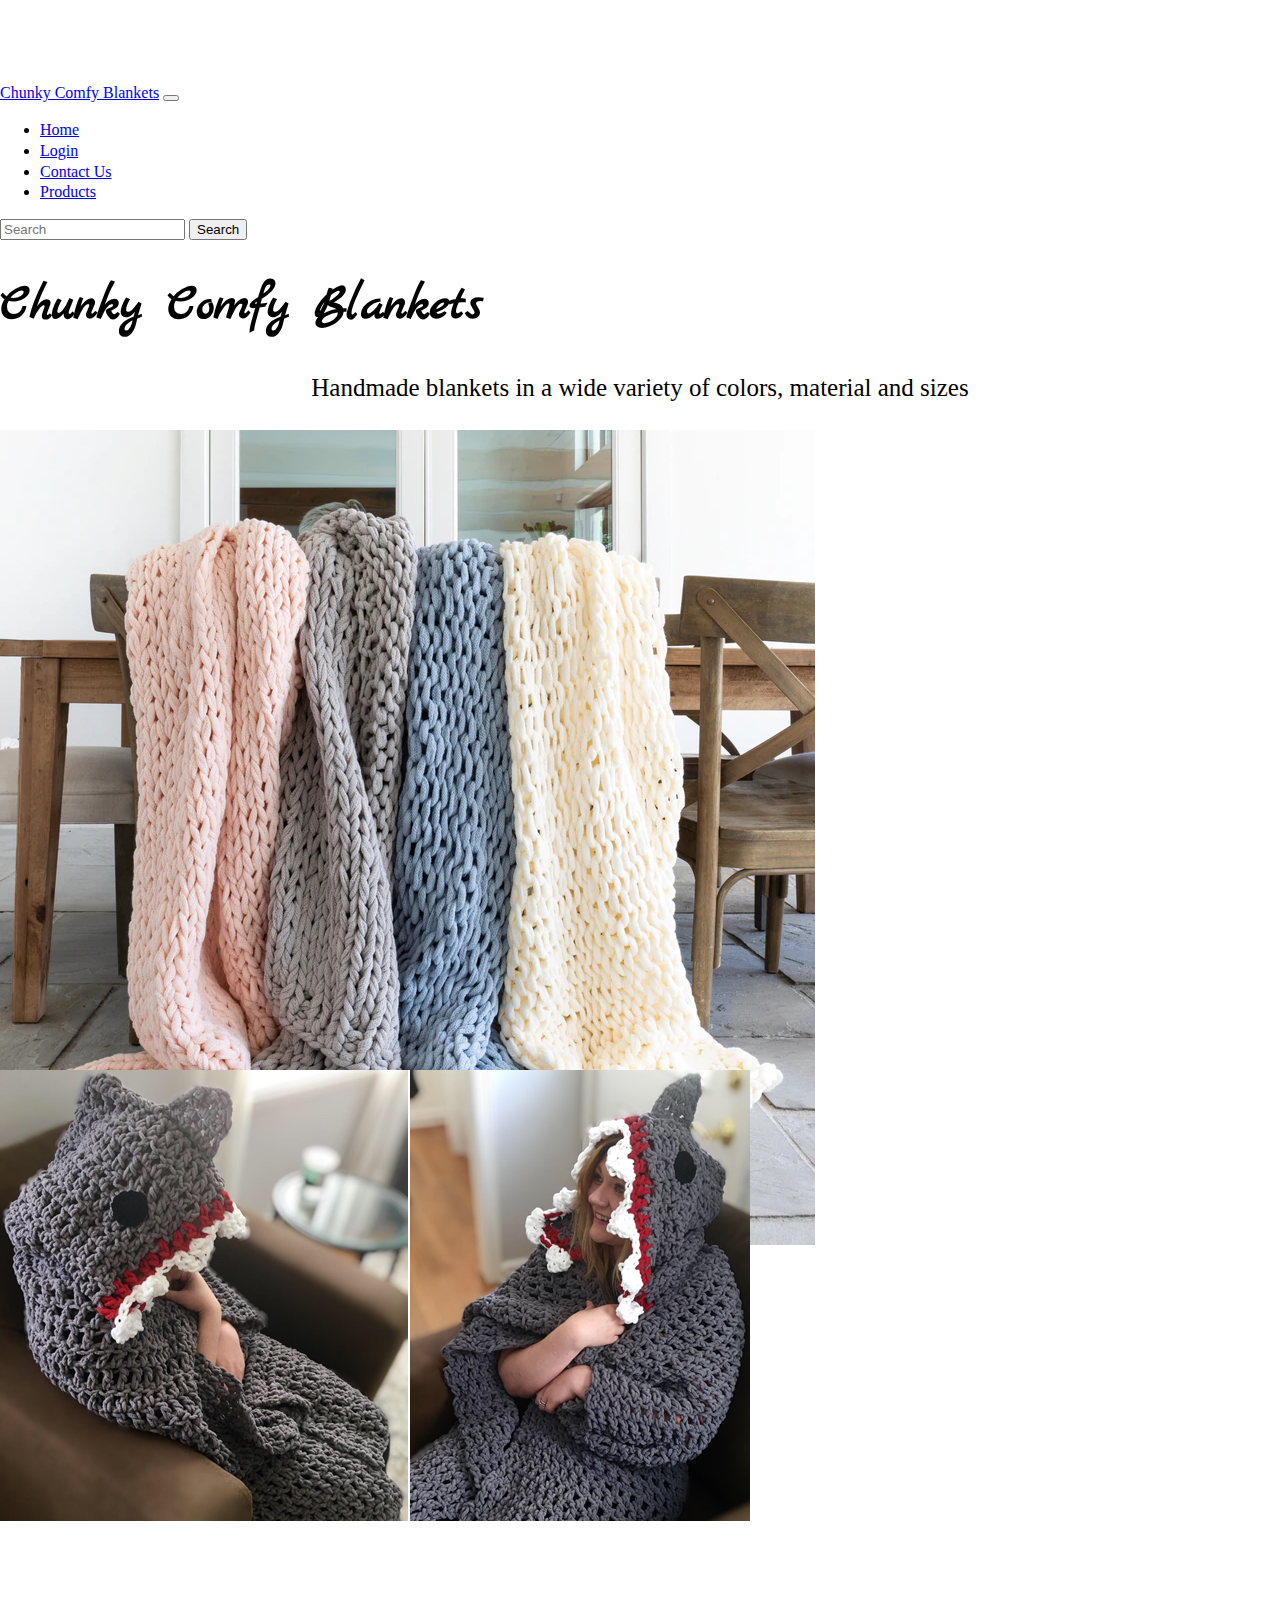
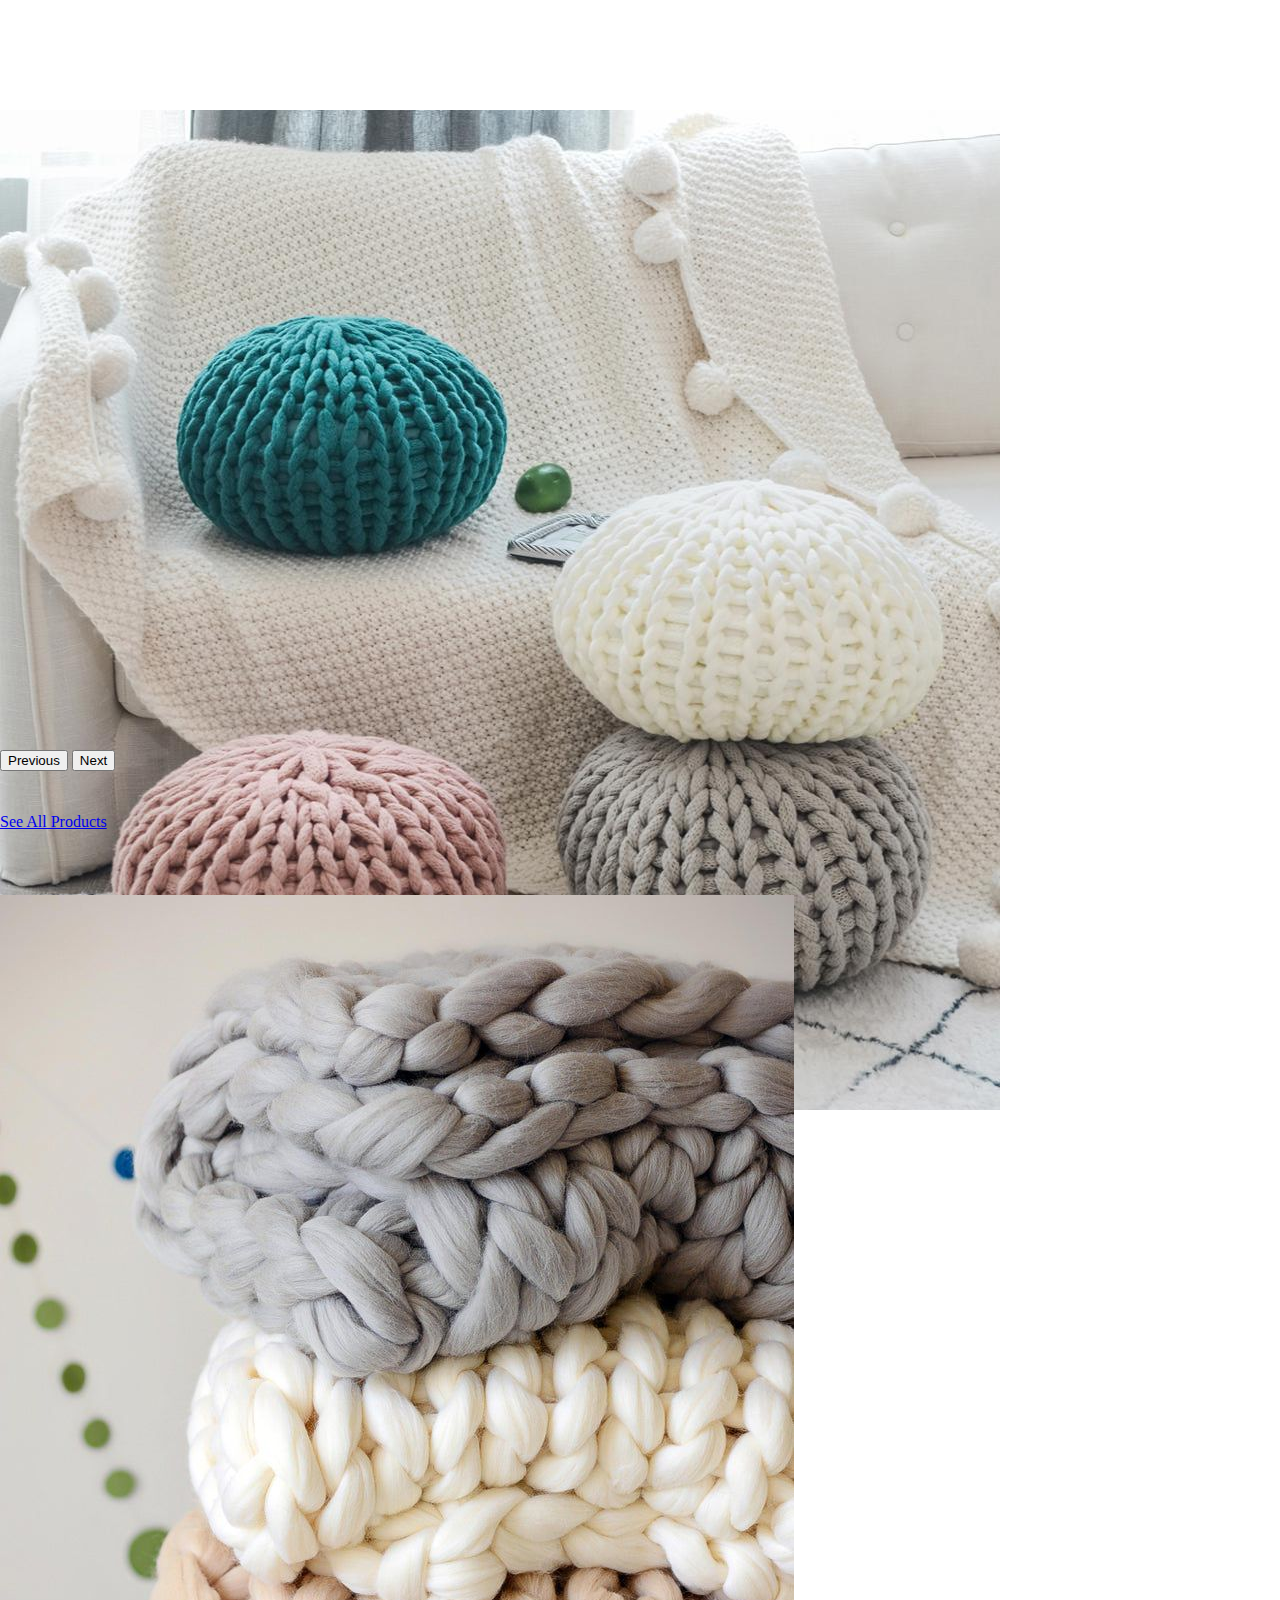
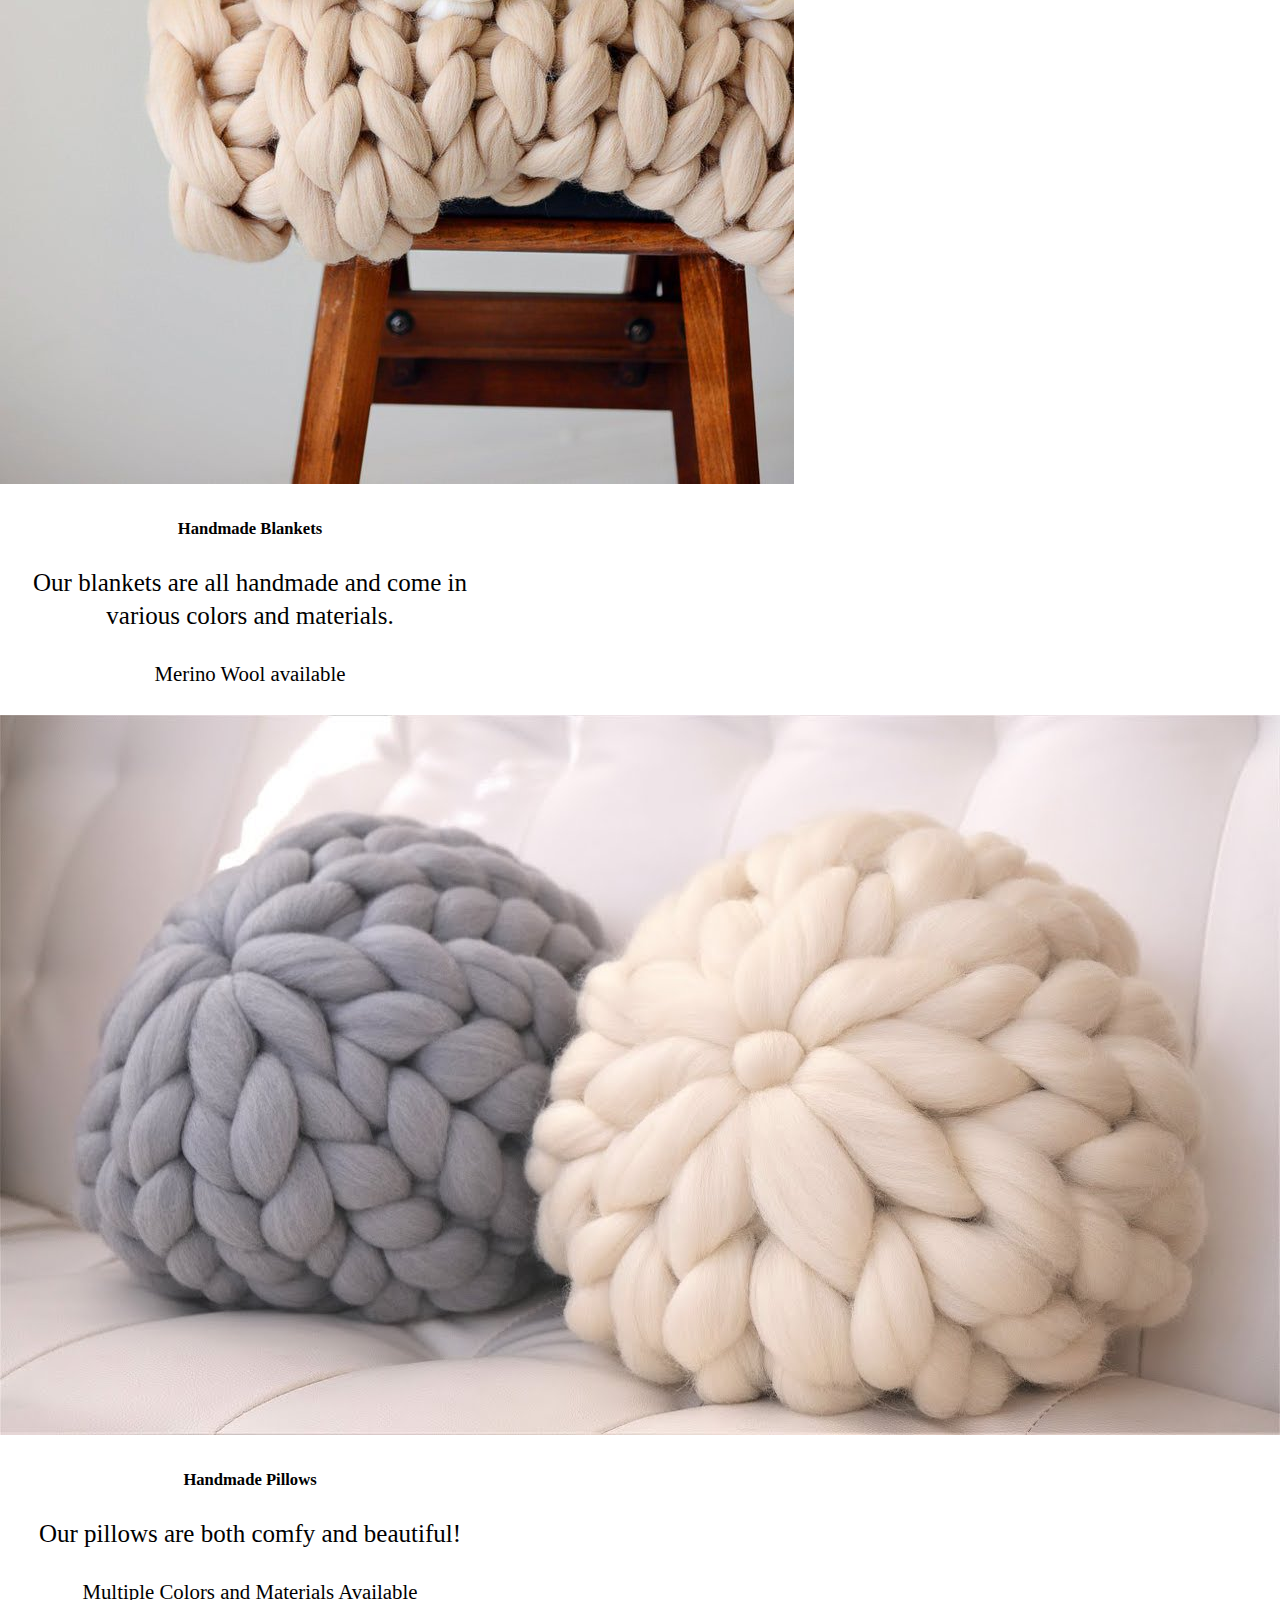
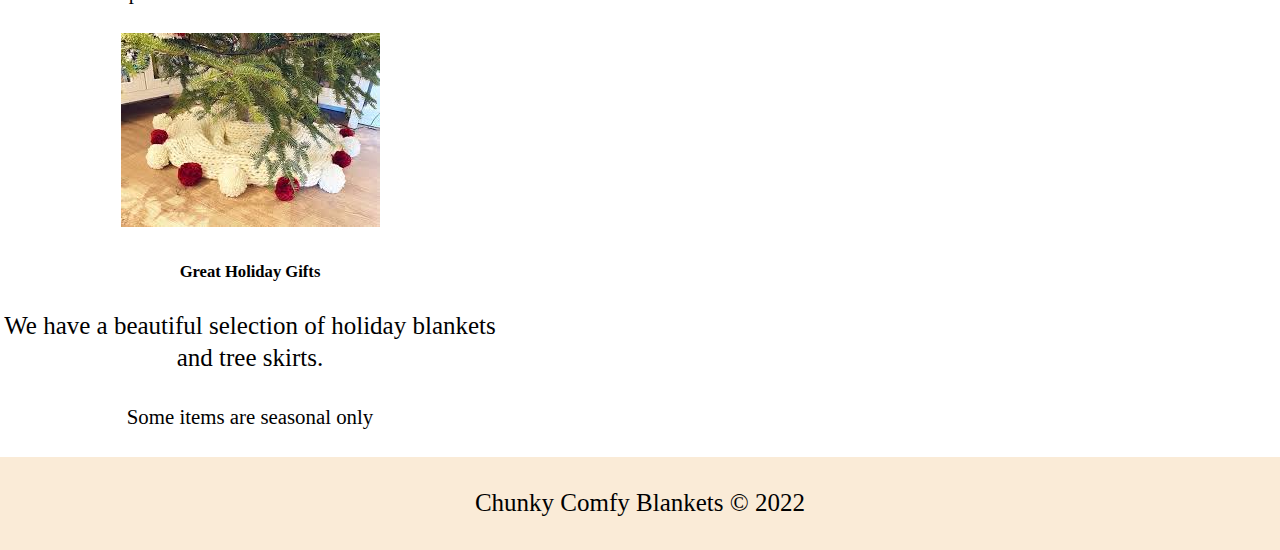
<file: index.html>
<!DOCTYPE html>
<html lang="en">

<head>
  <meta charset="UTF-8">
  <meta http-equiv="X-UA-Compatible" content="IE=edge">
  <meta name="viewport" content="width=device-width, initial-scale=1.0">
  <link href="https://fonts.googleapis.com/css2?family=Open+Sans:wght@300;400&display=swap" rel="stylesheet">
  <link href="https://fonts.googleapis.com/css2?family=Marck+Script&family=Open+Sans:wght@300;400&display=swap"
    rel="stylesheet">

 

  <title>Chunky Comfy Blankets</title>
  <br>
  <br>
  <br>
  <br>



  <!-- Bootstrap CSS -->
  <link href="https://cdn.jsdelivr.net/npm/bootstrap@5.1.3/dist/css/bootstrap.min.css" rel="stylesheet"
    integrity="sha384-1BmE4kWBq78iYhFldvKuhfTAU6auU8tT94WrHftjDbrCEXSU1oBoqyl2QvZ6jIW3" crossorigin="anonymous">

    <link rel="stylesheet" href="./assets/css/style.css">

</head>

<body>

  <nav class="navbar navbar-expand-lg navbar-light bg-light">
    <div class="container-fluid">
      <a class="navbar-brand" href="index.html">Chunky Comfy Blankets</a> 
      <button class="navbar-toggler" type="button" data-bs-toggle="collapse" data-bs-target="#navbarScroll"
        aria-controls="navbarScroll" aria-expanded="false" aria-label="Toggle navigation">
        <span class="navbar-toggler-icon"></span>
      </button>
      <div class="collapse navbar-collapse" id="navbarScroll">
        <ul class="navbar-nav me-auto my-2 my-lg-0 navbar-nav-scroll" style="--bs-scroll-height: 100px;">

          <li class="nav-item">
           <a class="nav-link active" aria-current="page" href="index.html">Home</a>
          </li>
      
          <li class="nav-item">
            <a class="nav-link" href="login.html">Login </a>
          </li>
          <li class="nav-item">
            <a class="nav-link" href="Contact.html">Contact Us</a>
          </li>
          <li class="nav-item">
            <a class="nav-link"  href="products.html">Products</a>
          </li>
        </ul>
        <form class="d-flex">
          <input class="form-control me-2" type="search" placeholder="Search" aria-label="Search">
          <button class="btn btn-outline-success" type="submit">Search</button>
        </form>
      </div>
    </div>
  </nav>

  <h1>Chunky Comfy Blankets</h1>
  <p>Handmade blankets in a wide variety of colors, material and sizes</p>

  <div id="hero-image">
  </div>

  <div id="carouselExampleControls" class="carousel slide" data-bs-ride="carousel">
    <div class="carousel-inner">
      <div class="carousel-item active">
        <img src="assets\images\blankets.jpeg" class="d-block w-100" alt="blankets">
      </div>
      <div class="carousel-item">
        <img src="assets\images\sharkhood.png" class="d-block w-100" alt="sharkhood">
          </div>
          <div class="carousel-item">
        <img src="assets\images\pillowscolors.jpg" class="d-block w-100" alt="pillowscolors">
          </div>
        </div>
        <button class=" carousel-control-prev" type="button" data-bs-target="#carouselExampleControls"
          data-bs-slide="prev">
        <span class="carousel-control-prev-icon" aria-hidden="true"></span>
        <span class="visually-hidden">Previous</span>
        </button>
        <button class="carousel-control-next" type="button" data-bs-target="#carouselExampleControls"
          data-bs-slide="next">
          <span class="carousel-control-next-icon" aria-hidden="true"></span>
          <span class="visually-hidden">Next</span>
        </button>
      </div>
     <br>
     <br>
    
      <div class="d-grid gap-2">
        <a href="products.html" class="btn btn-secondary btn-lg" tabindex="-1" role="button" aria="true">See All Products</a>
     </div>

      <br>
      <br>
      <br>


      <div class="card-group">
      <div class="card mb-3" style="max-width: 500px;">
        <div class="row g-0">
          <div class="col-md-4">
            <img src="assets\images\chunkystack.jpg" class="img-fluid rounded-start" alt="chunkystack">
          </div>
          <div class="col-md-8">
            <div class="card-body">
              <h5 class="card-title">Handmade Blankets</h5>
              <p class="card-text">Our blankets are all handmade and come in various colors and materials. </p>
              <p class="card-text"><small class="text-muted">Merino Wool available</small></p>
            </div>
          </div>
        </div>
      </div>

      <div class="card mb-3" style="max-width: 500px;">
        <div class="row g-0">
          <div class="col-md-4">
            <img src="assets\images\pillows.jpg" class="img-fluid rounded-start" alt="pillows">
          </div>
          <div class="col-md-8">
            <div class="card-body">
              <h5 class="card-title">Handmade Pillows</h5>
              <p class="card-text">Our pillows are both comfy and beautiful!</p>
              <p class="card-text"><small class="text-muted">Multiple Colors and Materials Available</small></p>
            </div>
          </div>
        </div>
      </div>

      <div class="card mb-3" style="max-width: 500px;">
        <div class="row g-0">
          <div class="col-md-4">
            <img src="assets\images\treeskirt.jfif" class="img-fluid rounded-start" alt="treeskirt">
          </div>
          <div class="col-md-8">
            <div class="card-body">
              <h5 class="card-title">Great Holiday Gifts</h5>
              <p class="card-text">We have a beautiful selection of holiday blankets and tree skirts. </p>
              <p class="card-text"><small class="text-muted">Some items are seasonal only</small></p>
            </div>
          </div>
        </div>
      </div>

      <div class="footer-bottom">
      <footer>
        <p>Chunky Comfy Blankets © 2022</p>
        </footer>
    </div>



      <script src="https://cdn.jsdelivr.net/npm/bootstrap@5.1.3/dist/js/bootstrap.bundle.min.js"
      integrity="sha384-ka7Sk0Gln4gmtz2MlQnikT1wXgYsOg+OMhuP+IlRH9sENBO0LRn5q+8nbTov4+1p"
      crossorigin="anonymous"></script>

</body>

</html>
</file>
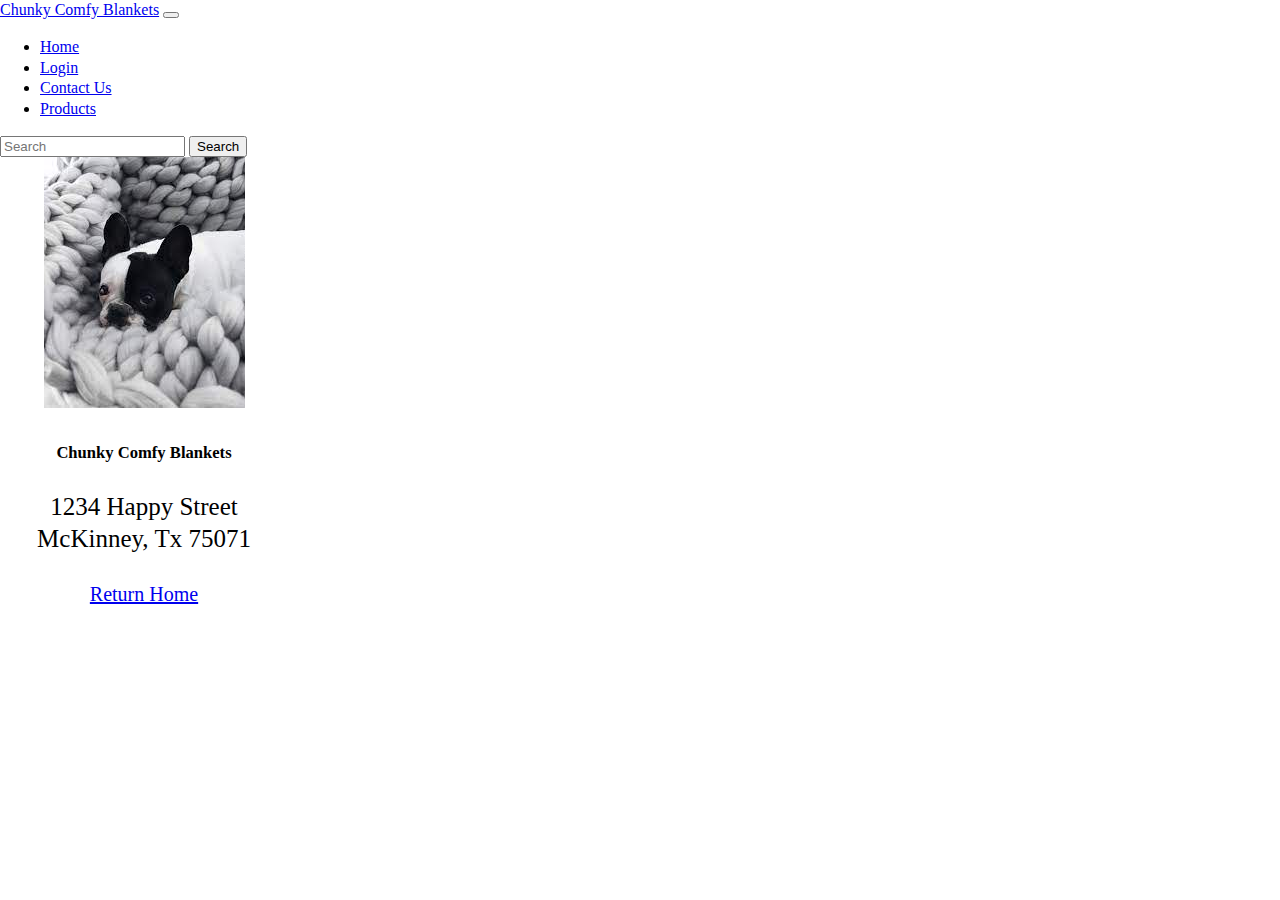
<file: Contact.html>
<!DOCTYPE html>
<html lang="en">

<head>
    <meta charset="UTF-8">
    <meta http-equiv="X-UA-Compatible" content="IE=edge">
    <meta name="viewport" content="width=device-width, initial-scale=1.0">
    <link href="https://fonts.googleapis.com/css2?family=Open+Sans:wght@300;400&display=swap" rel="stylesheet">
    <link href="https://fonts.googleapis.com/css2?family=Marck+Script&family=Open+Sans:wght@300;400&display=swap"
        rel="stylesheet">

    

    <title>Chunky Comfy Blankets</title>

    <!-- Bootstrap CSS -->
    <link href="https://cdn.jsdelivr.net/npm/bootstrap@5.1.3/dist/css/bootstrap.min.css" rel="stylesheet"
        integrity="sha384-1BmE4kWBq78iYhFldvKuhfTAU6auU8tT94WrHftjDbrCEXSU1oBoqyl2QvZ6jIW3" crossorigin="anonymous">

        <link rel="stylesheet" href="./assets/css/style.css">

</head>

<body>

    <nav class="navbar navbar-expand-lg navbar-light bg-light">
        <div class="container-fluid">
            <a class="navbar-brand" href="#">Chunky Comfy Blankets</a>
            <button class="navbar-toggler" type="button" data-bs-toggle="collapse" data-bs-target="#navbarScroll"
                aria-controls="navbarScroll" aria-expanded="false" aria-label="Toggle navigation">
                <span class="navbar-toggler-icon"></span>
            </button>
            <div class="collapse navbar-collapse" id="navbarScroll">
                <ul class="navbar-nav me-auto my-2 my-lg-0 navbar-nav-scroll" style="--bs-scroll-height: 100px;">
                    <li class="nav-item">
                        <a class="nav-link" href="index.html">Home</a>
                    </li>
                                       <li class="nav-item">
                        <a class="nav-link active" href="login.html">Login </a>
                    </li>
                    <li class="nav-item">
                        <a class="nav-link active" aria-current="page" href="Contact.html">Contact Us</a>
                        <li class="nav-item">
                            <a class="nav-link" href="products.html">Products</a>
                          </li>
                    </li>
                </ul>
                <form class="d-flex">
                    <input class="form-control me-2" type="search" placeholder="Search" aria-label="Search">
                    <button class="btn btn-outline-success" type="submit">Search</button>
                </form>
            </div>
        </div>
    </nav>

<div class="container">
<div class="card text-center" style="width: 18rem;">
  <img src="assets\images\chunkypuppy.jfif" class="card-img-top" alt="assets\images\chunkypuppy.jfif">
  <div class="card-body">
    <h5 class="card-title">Chunky Comfy Blankets</h5>
    <p class="card-text">1234 Happy Street McKinney, Tx 75071</p>
    <a href="index.html" class="btn btn-primary">Return Home</a>
  </div>
</div>
</div>
</div>

    <script src="https://cdn.jsdelivr.net/npm/bootstrap@5.1.3/dist/js/bootstrap.bundle.min.js"
        integrity="sha384-ka7Sk0Gln4gmtz2MlQnikT1wXgYsOg+OMhuP+IlRH9sENBO0LRn5q+8nbTov4+1p"
        crossorigin="anonymous"></script>



</body>
</file>
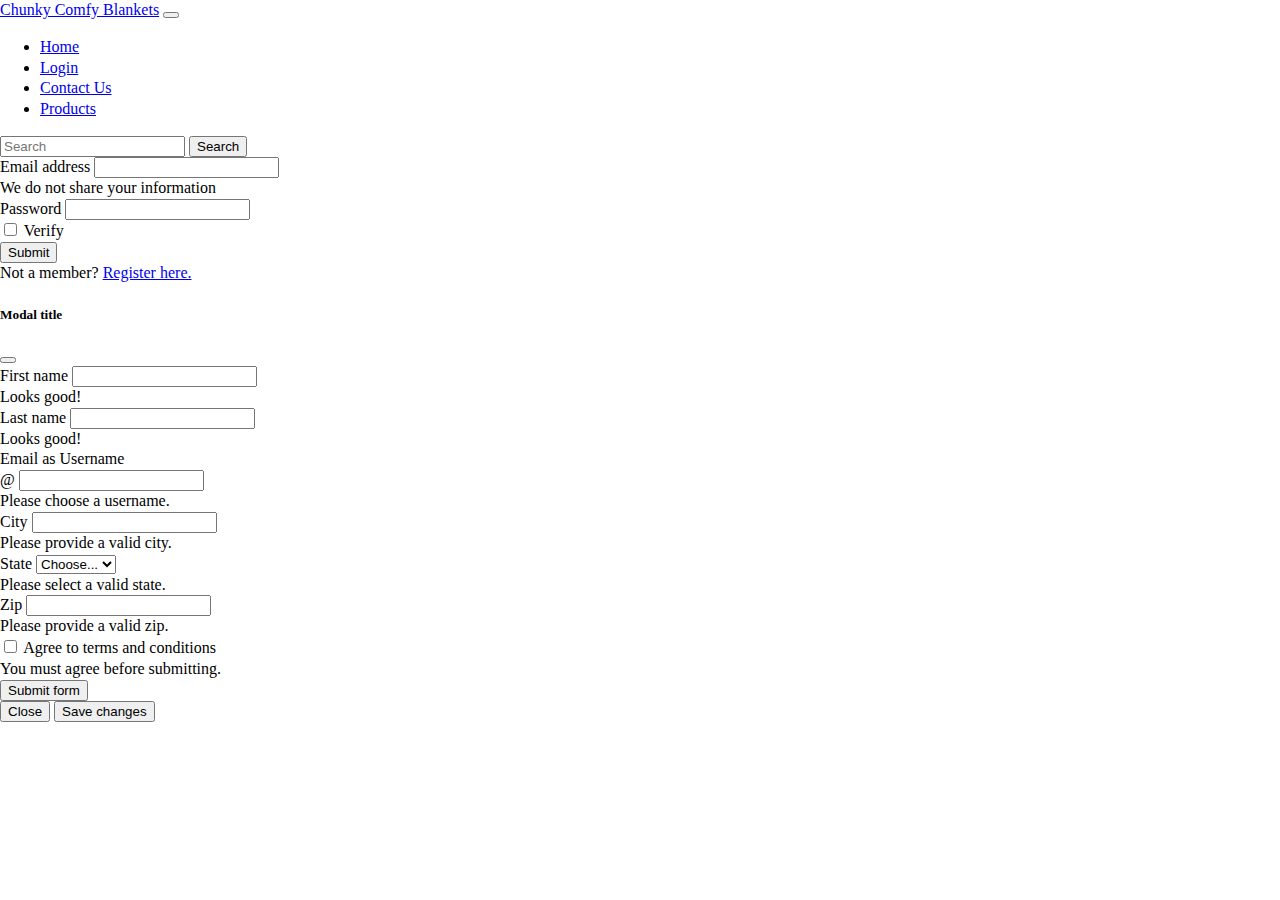
<file: login.html>
<!DOCTYPE html>
<html lang="en">

<head>
  <meta charset="UTF-8">
  <meta http-equiv="X-UA-Compatible" content="IE=edge">
  <meta name="viewport" content="width=device-width, initial-scale=1.0">
  <link href="https://fonts.googleapis.com/css2?family=Open+Sans:wght@300;400&display=swap" rel="stylesheet">
  <link href="https://fonts.googleapis.com/css2?family=Marck+Script&family=Open+Sans:wght@300;400&display=swap"
    rel="stylesheet">
 
  

  <title>Chunky Comfy Blankets</title>

  <!-- Bootstrap CSS -->
  <link href="https://cdn.jsdelivr.net/npm/bootstrap@5.1.3/dist/css/bootstrap.min.css" rel="stylesheet"
    integrity="sha384-1BmE4kWBq78iYhFldvKuhfTAU6auU8tT94WrHftjDbrCEXSU1oBoqyl2QvZ6jIW3" crossorigin="anonymous">

    <link rel="stylesheet" href="./assets/css/style.css">

</head>

<body>

  <nav class="navbar navbar-expand-lg navbar-light bg-light">
    <div class="container-fluid">
      <a class="navbar-brand" href="#">Chunky Comfy Blankets</a>
      <button class="navbar-toggler" type="button" data-bs-toggle="collapse" data-bs-target="#navbarScroll"
        aria-controls="navbarScroll" aria-expanded="false" aria-label="Toggle navigation">
        <span class="navbar-toggler-icon"></span>
      </button>
      <div class="collapse navbar-collapse" id="navbarScroll">
        <ul class="navbar-nav me-auto my-2 my-lg-0 navbar-nav-scroll" style="--bs-scroll-height: 100px;">
          <li class="nav-item">
            <a class="nav-link" href="index.html">Home </a>
          </li>
          </li>
        
          <li class="nav-item">
            <a class="nav-link" active aria-current="page" href="login.html">Login</a>
          </li>
          <li class="nav-item">
            <a class="nav-link" href="Contact.html">Contact Us</a>
            <li class="nav-item">
              <a class="nav-link" href="products.html">Products</a>
            </li>
          </li>
        </ul>
        <form class="d-flex">
          <input class="form-control me-2" type="search" placeholder="Search" aria-label="Search">
          <button class="btn btn-outline-success" type="submit">Search</button>
        </form>
      </div>
    </div>
  </nav>

  <div class="container">
  <form>
    <div class="mb-3">
      <label for="exampleInputEmail1" class="form-label">Email address</label>
      <input type="email" class="form-control" id="exampleInputEmail1" aria-describedby="emailHelp">
      <div id="emailHelp" class="form-text">We do not share your information</div>
    </div>
    <div class="mb-3">
      <label for="exampleInputPassword1" class="form-label">Password</label>
      <input type="password" class="form-control" id="exampleInputPassword1">
    </div>
    <div class="mb-3 form-check">
      <input type="checkbox" class="form-check-input" id="exampleCheck1">
      <label class="form-check-label" for="exampleCheck1">Verify</label>
    </div>
    <button type="submit" class="btn btn-primary">Submit</button>
  </form>


    Not a member? <a href="#" data-bs-toggle="modal" data-bs-target="#exampleModal">Register here.</a> 

  </div>

    <!-- Button trigger modal -->
    

    <!-- Modal -->
    <div class="modal fade" id="exampleModal" tabindex="-1" aria-labelledby="exampleModalLabel" aria-hidden="true">
      <div class="modal-dialog">
        <div class="modal-content">
          <div class="modal-header">
            <h5 class="modal-title" id="exampleModalLabel">Modal title</h5>
            <button type="button" class="btn-close" data-bs-dismiss="modal" aria-label="Close"></button>
          </div>
          <div class="modal-body">
            <form class="row g-3 needs-validation" novalidate>
              <div class="col-md-4">
                <label for="validationCustom01" class="form-label">First name</label>
                <input type="text" class="form-control" id="validationCustom01" value="" required>
                <div class="valid-feedback">
                  Looks good!
                </div>
              </div>
              <div class="col-md-4">
                <label for="validationCustom02" class="form-label">Last name</label>
                <input type="text" class="form-control" id="validationCustom02" value="" required>
                <div class="valid-feedback">
                  Looks good!
                </div>
              </div>
              <div class="col-md-4">
                <label for="validationCustomUsername" class="form-label">Email as Username</label>
                <div class="input-group has-validation">
                  <span class="input-group-text" id="inputGroupPrepend">@</span>
                  <input type="text" class="form-control" id="validationCustomUsername" aria-describedby="inputGroupPrepend" required>
                  <div class="invalid-feedback">
                    Please choose a username.
                  </div>
                </div>
              </div>
              <div class="col-md-6">
                <label for="validationCustom03" class="form-label">City</label>
                <input type="text" class="form-control" id="validationCustom03" required>
                <div class="invalid-feedback">
                  Please provide a valid city.
                </div>
              </div>
              <div class="col-md-3">
                <label for="validationCustom04" class="form-label">State</label>
                <select class="form-select" id="validationCustom04" required>
                  <option selected disabled value="">Choose...</option>
                  <option>...</option>
                </select>
                <div class="invalid-feedback">
                  Please select a valid state.
                </div>
              </div>
              <div class="col-md-3">
                <label for="validationCustom05" class="form-label">Zip</label>
                <input type="text" class="form-control" id="validationCustom05" required>
                <div class="invalid-feedback">
                  Please provide a valid zip.
                </div>
              </div>
              <div class="col-12">
                <div class="form-check">
                  <input class="form-check-input" type="checkbox" value="" id="invalidCheck" required>
                  <label class="form-check-label" for="invalidCheck">
                    Agree to terms and conditions
                  </label>
                  <div class="invalid-feedback">
                    You must agree before submitting.
                  </div>
                </div>
              </div>
              <div class="col-12">
                <button class="btn btn-primary" type="submit">Submit form</button>
              </div>
            </form>
          </div>
          <div class="modal-footer">
            <button type="button" class="btn btn-secondary" data-bs-dismiss="modal">Close</button>
            <button type="button" class="btn btn-primary">Save changes</button>
          </div>
        </div>
      </div>
    </div>

  </div>

  <script src="https://cdn.jsdelivr.net/npm/bootstrap@5.1.3/dist/js/bootstrap.bundle.min.js"
  integrity="sha384-ka7Sk0Gln4gmtz2MlQnikT1wXgYsOg+OMhuP+IlRH9sENBO0LRn5q+8nbTov4+1p"
  crossorigin="anonymous"></script>

 
    
  </body>
</file>
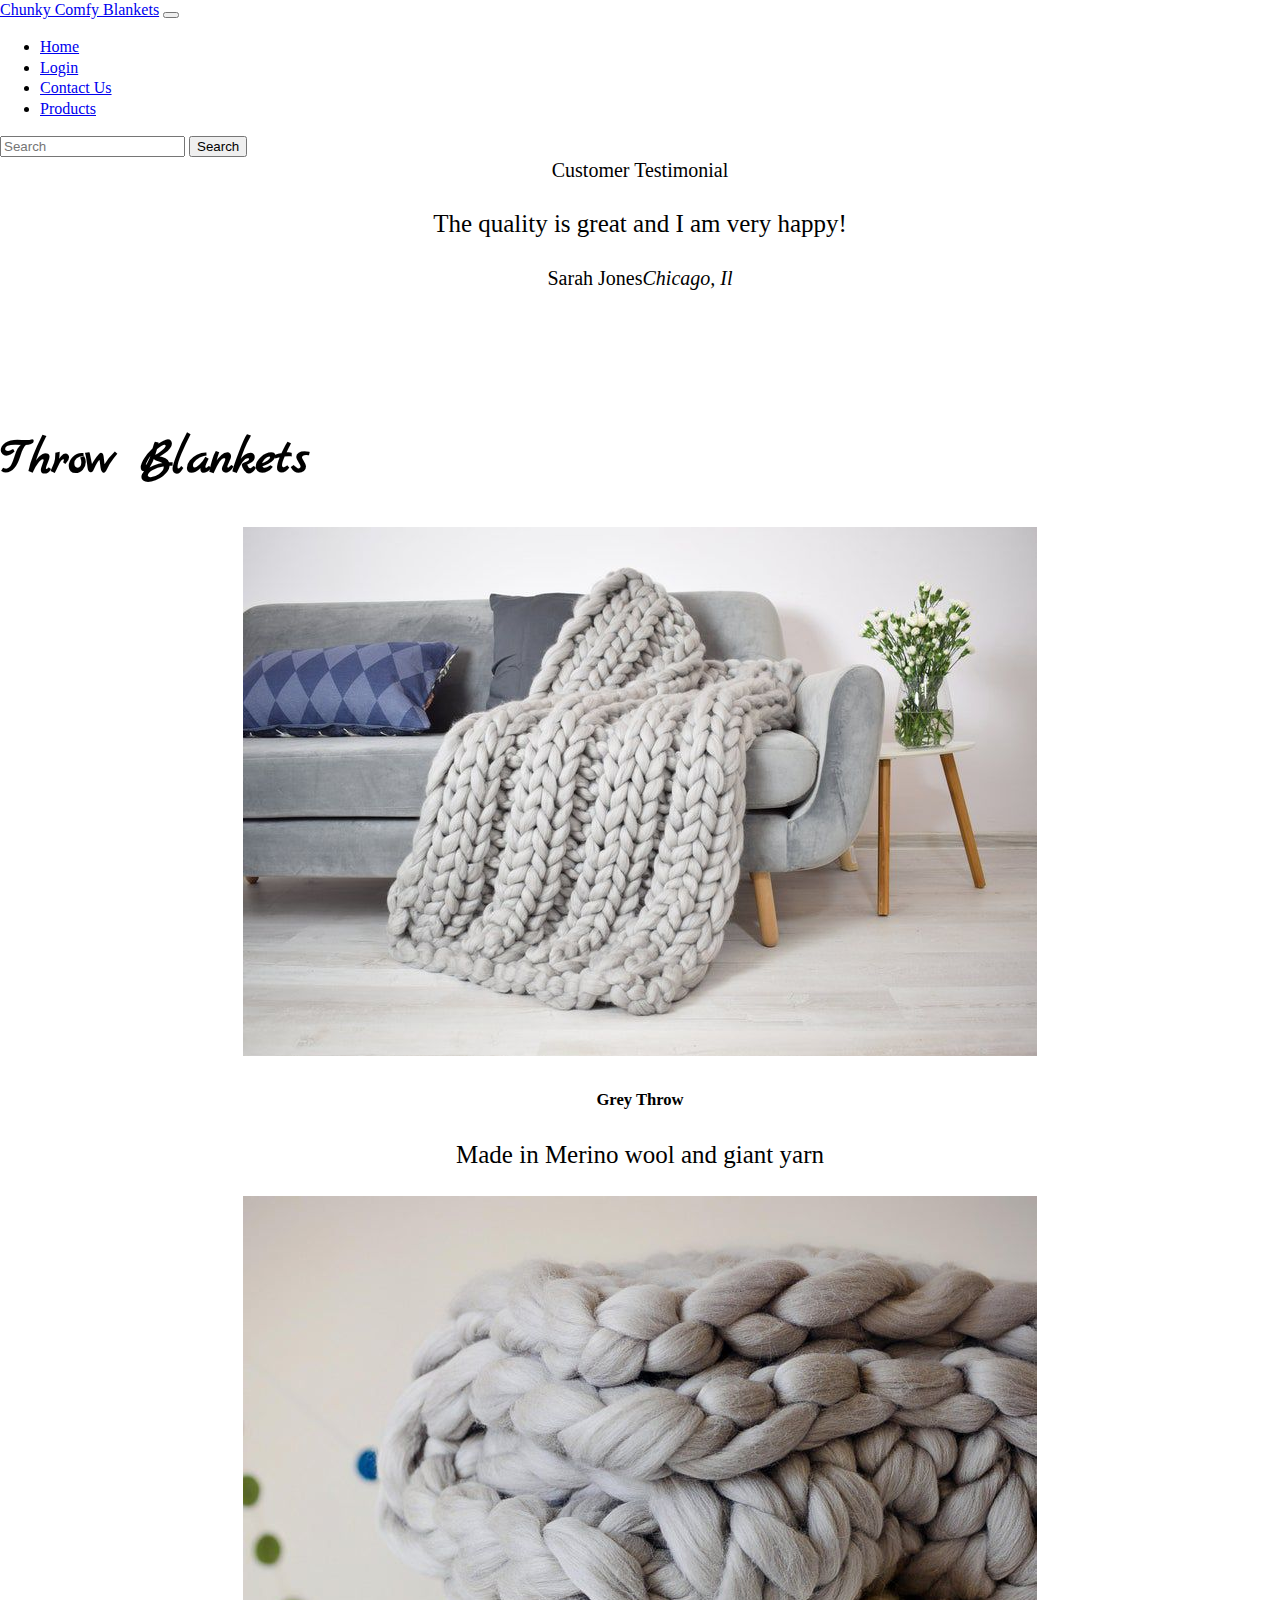
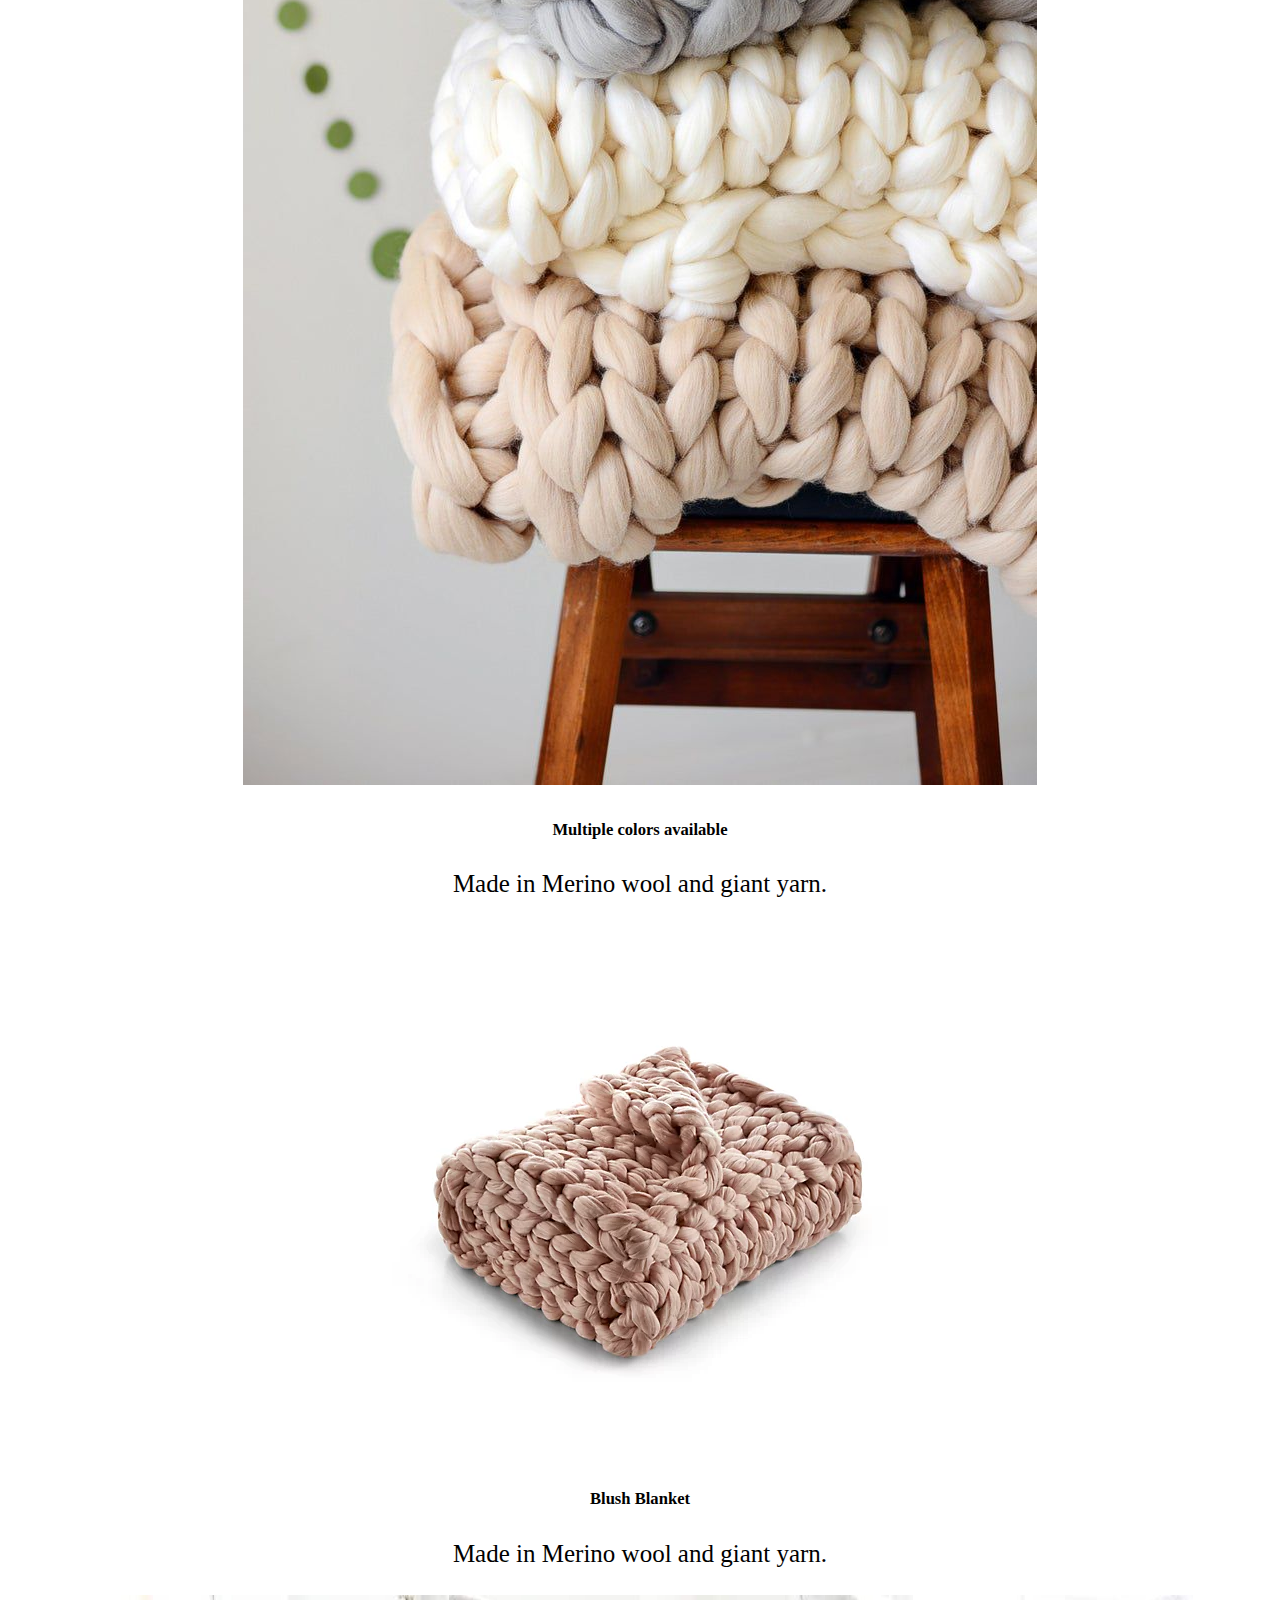
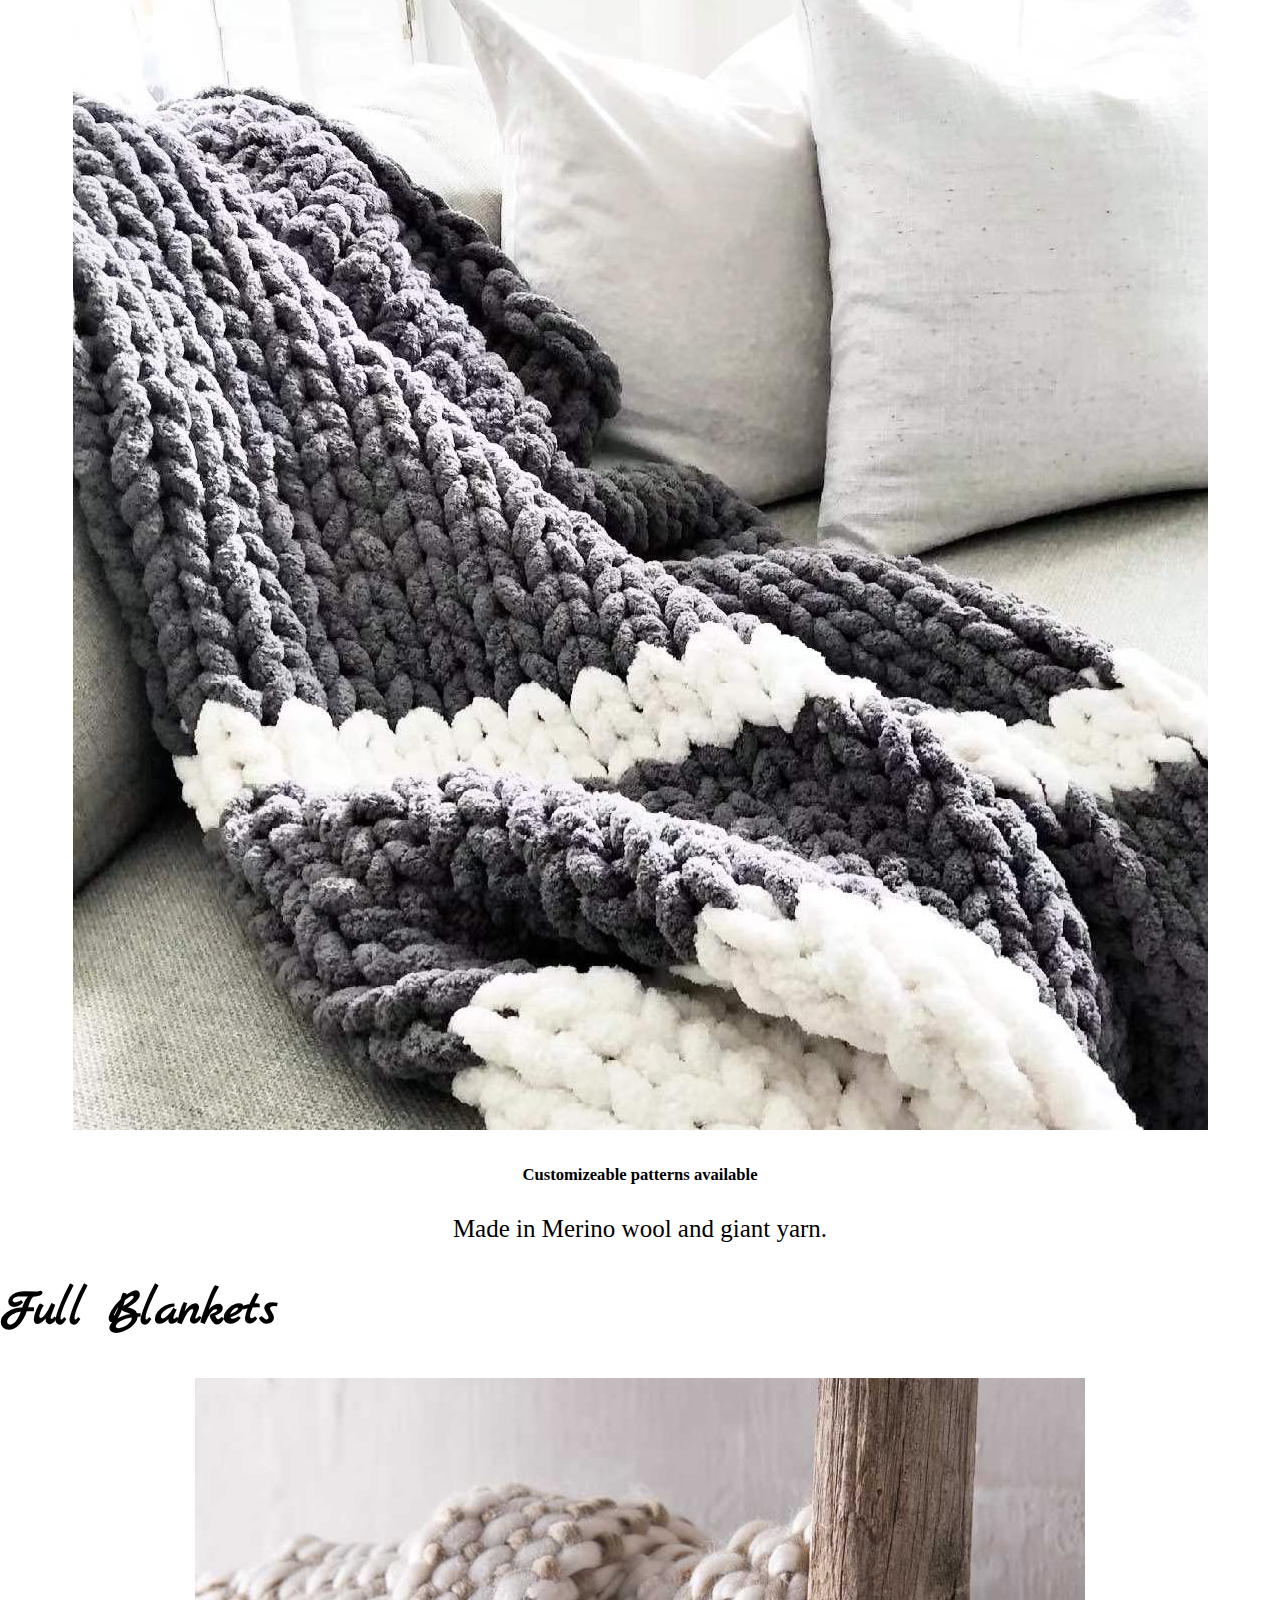
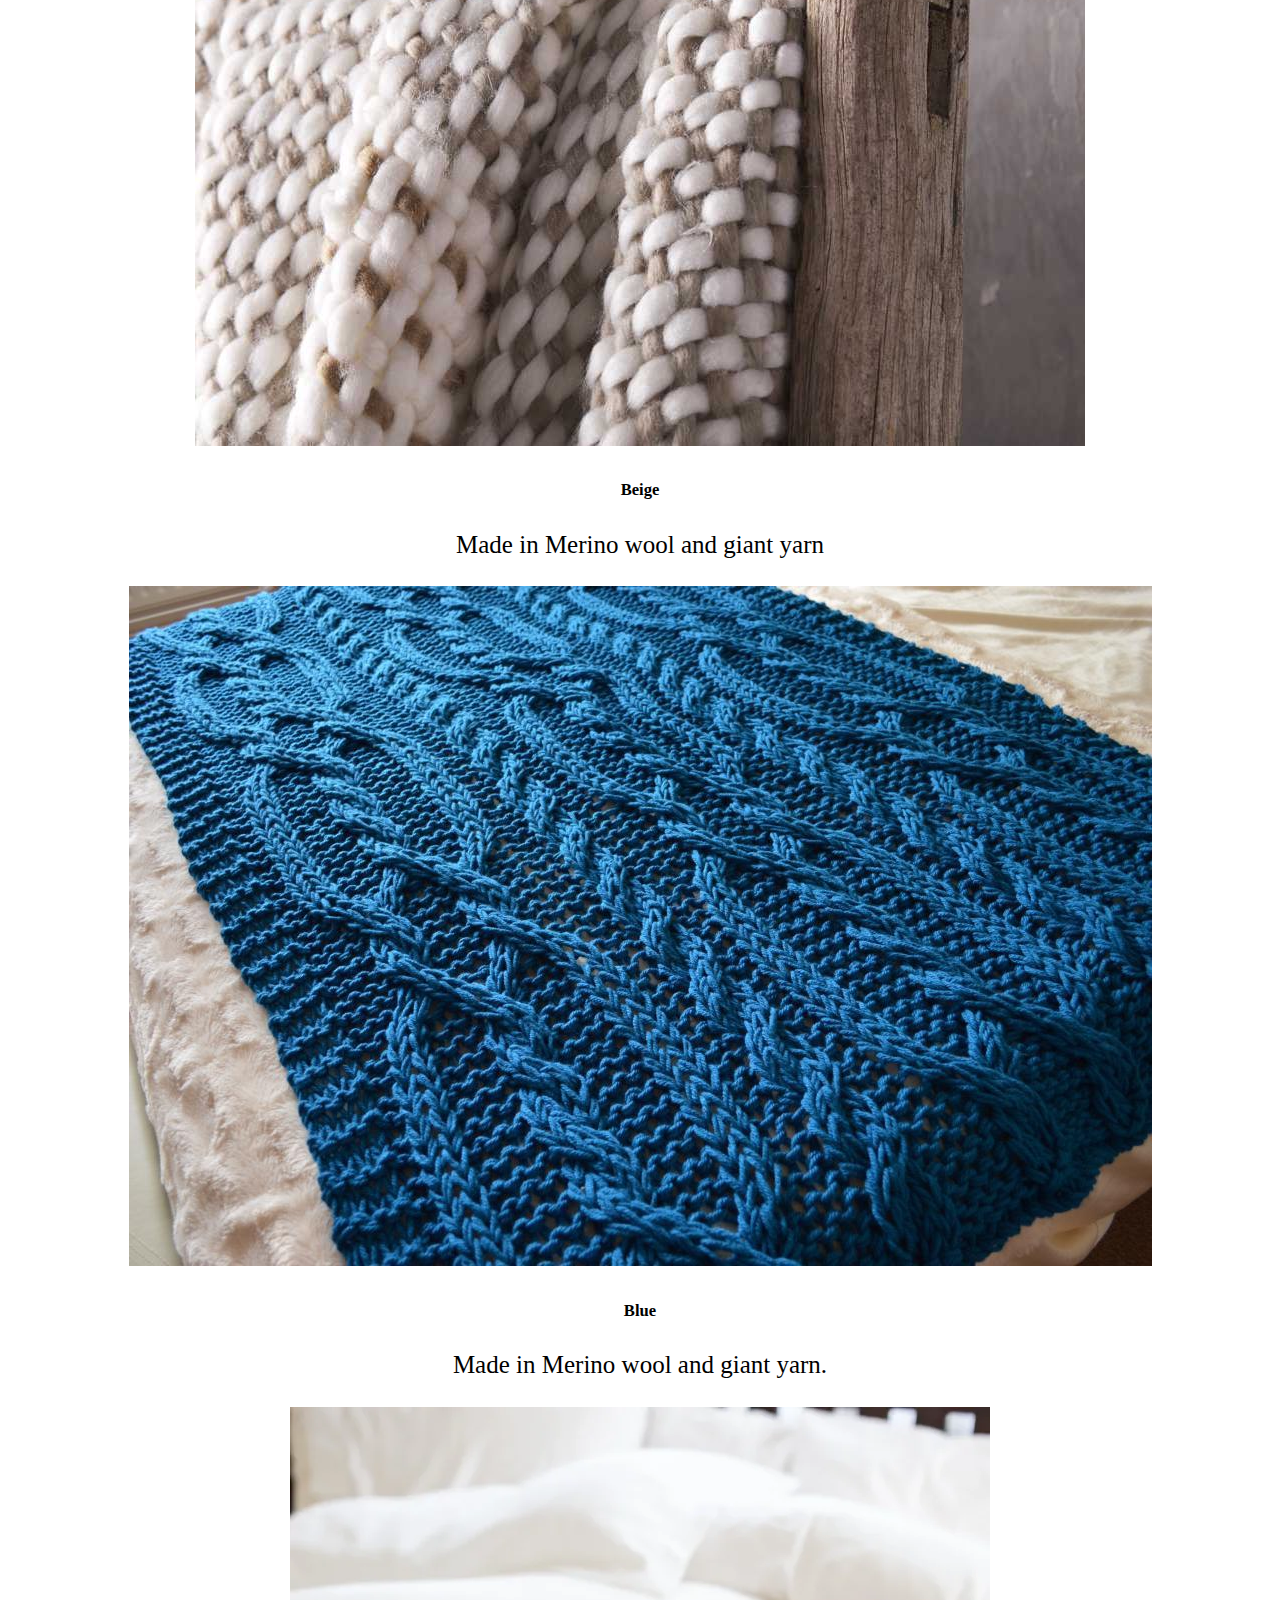
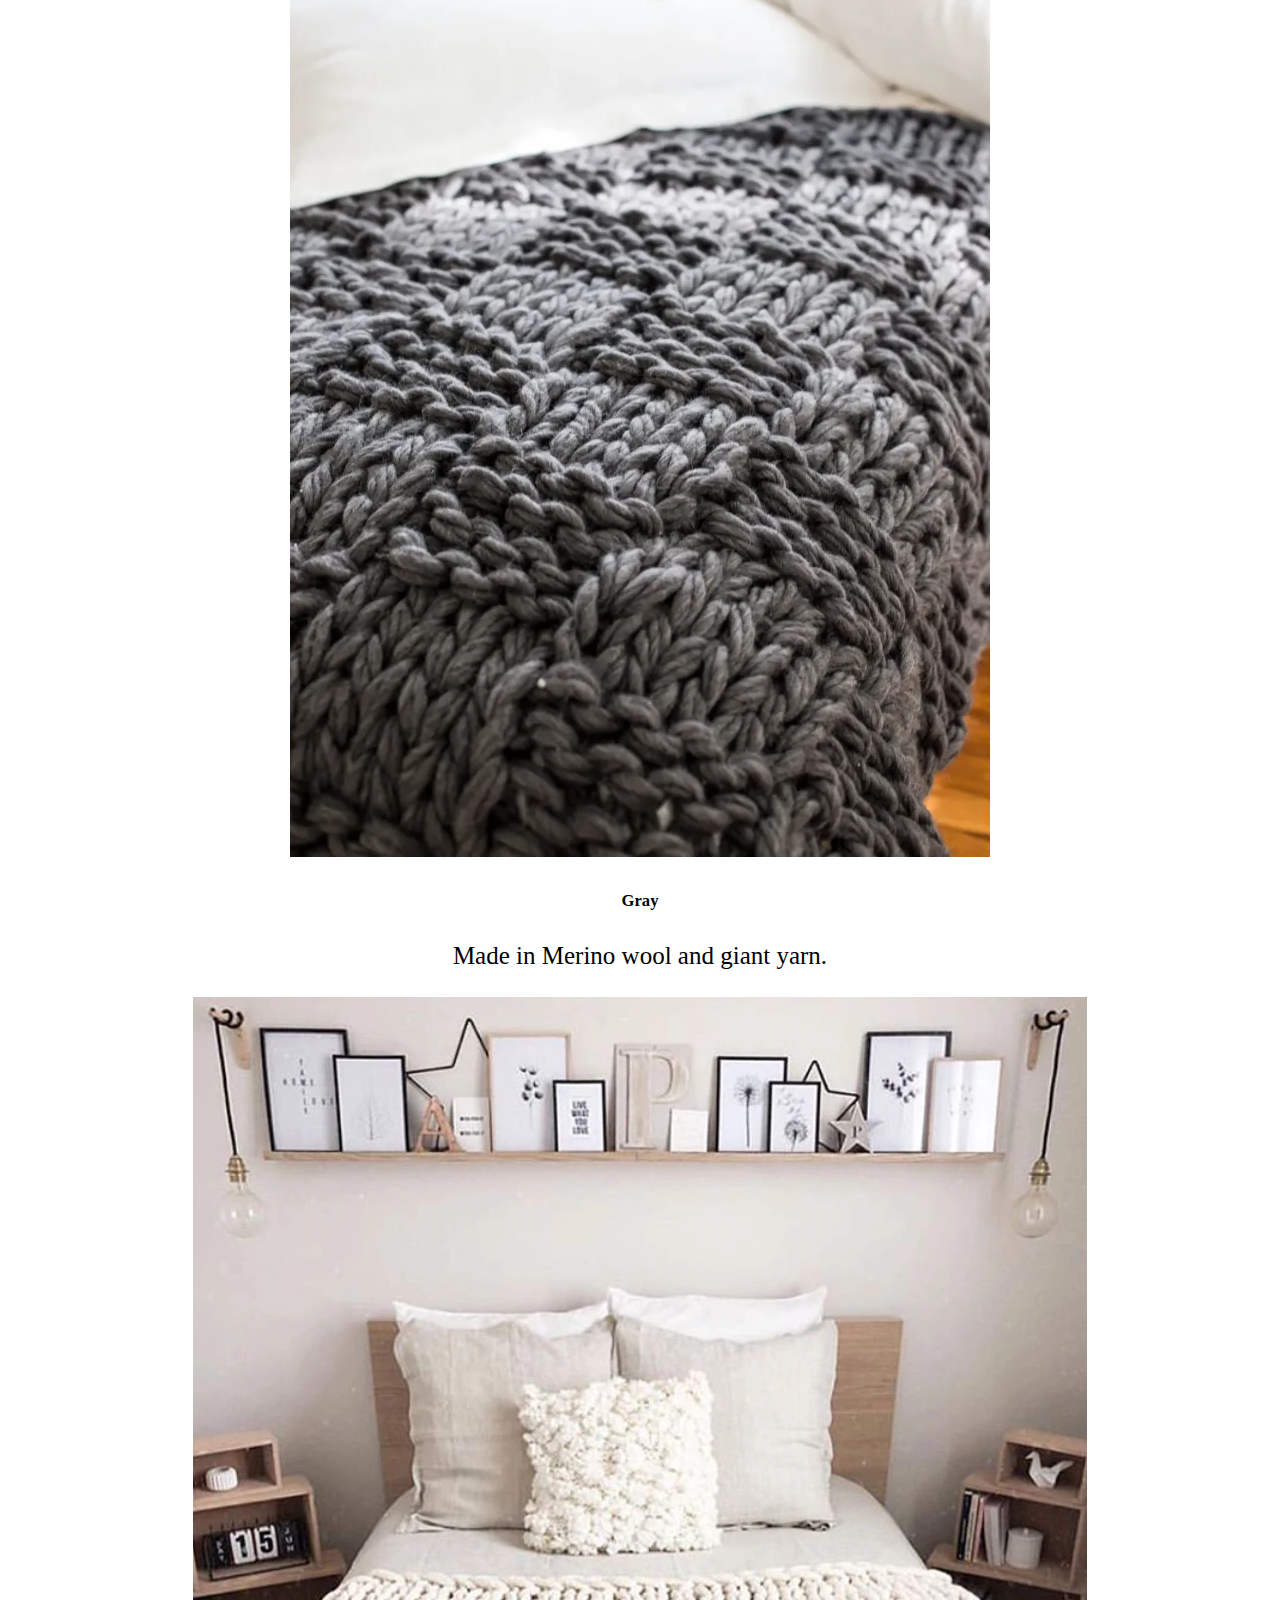
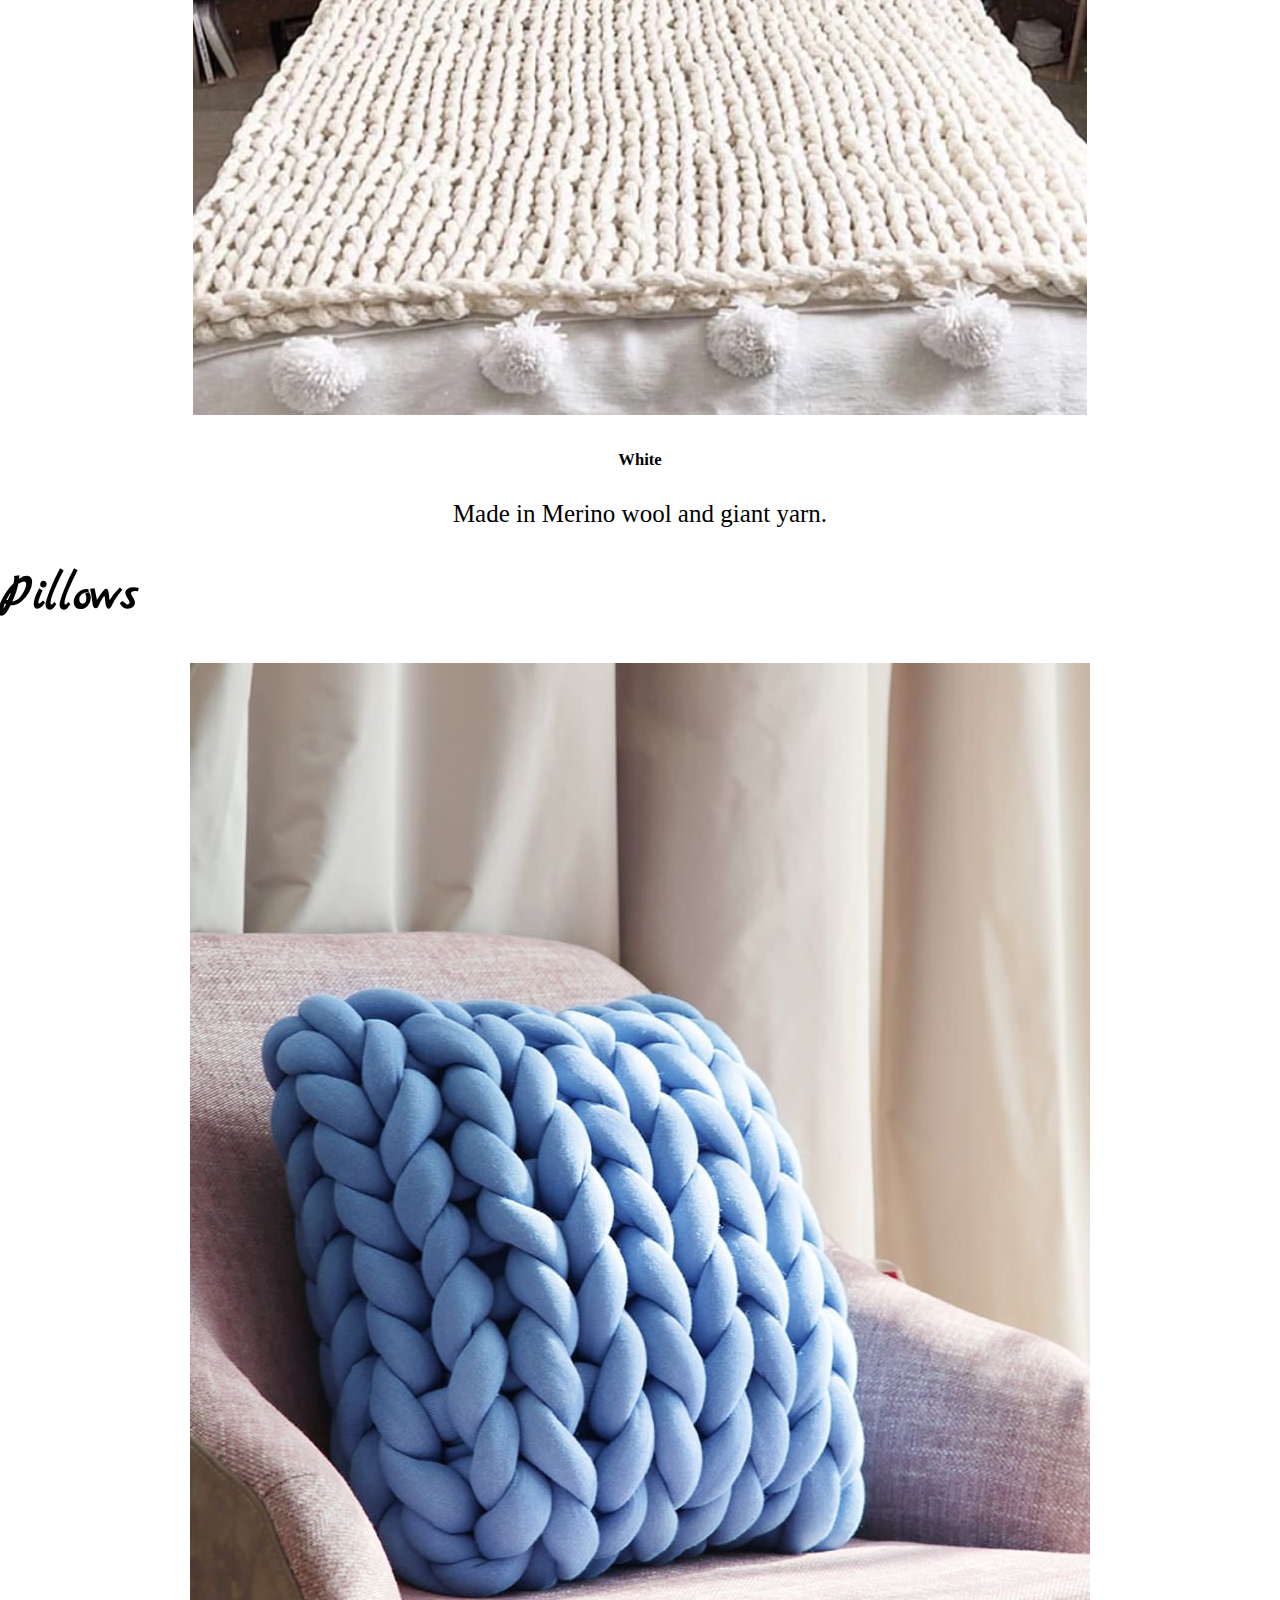
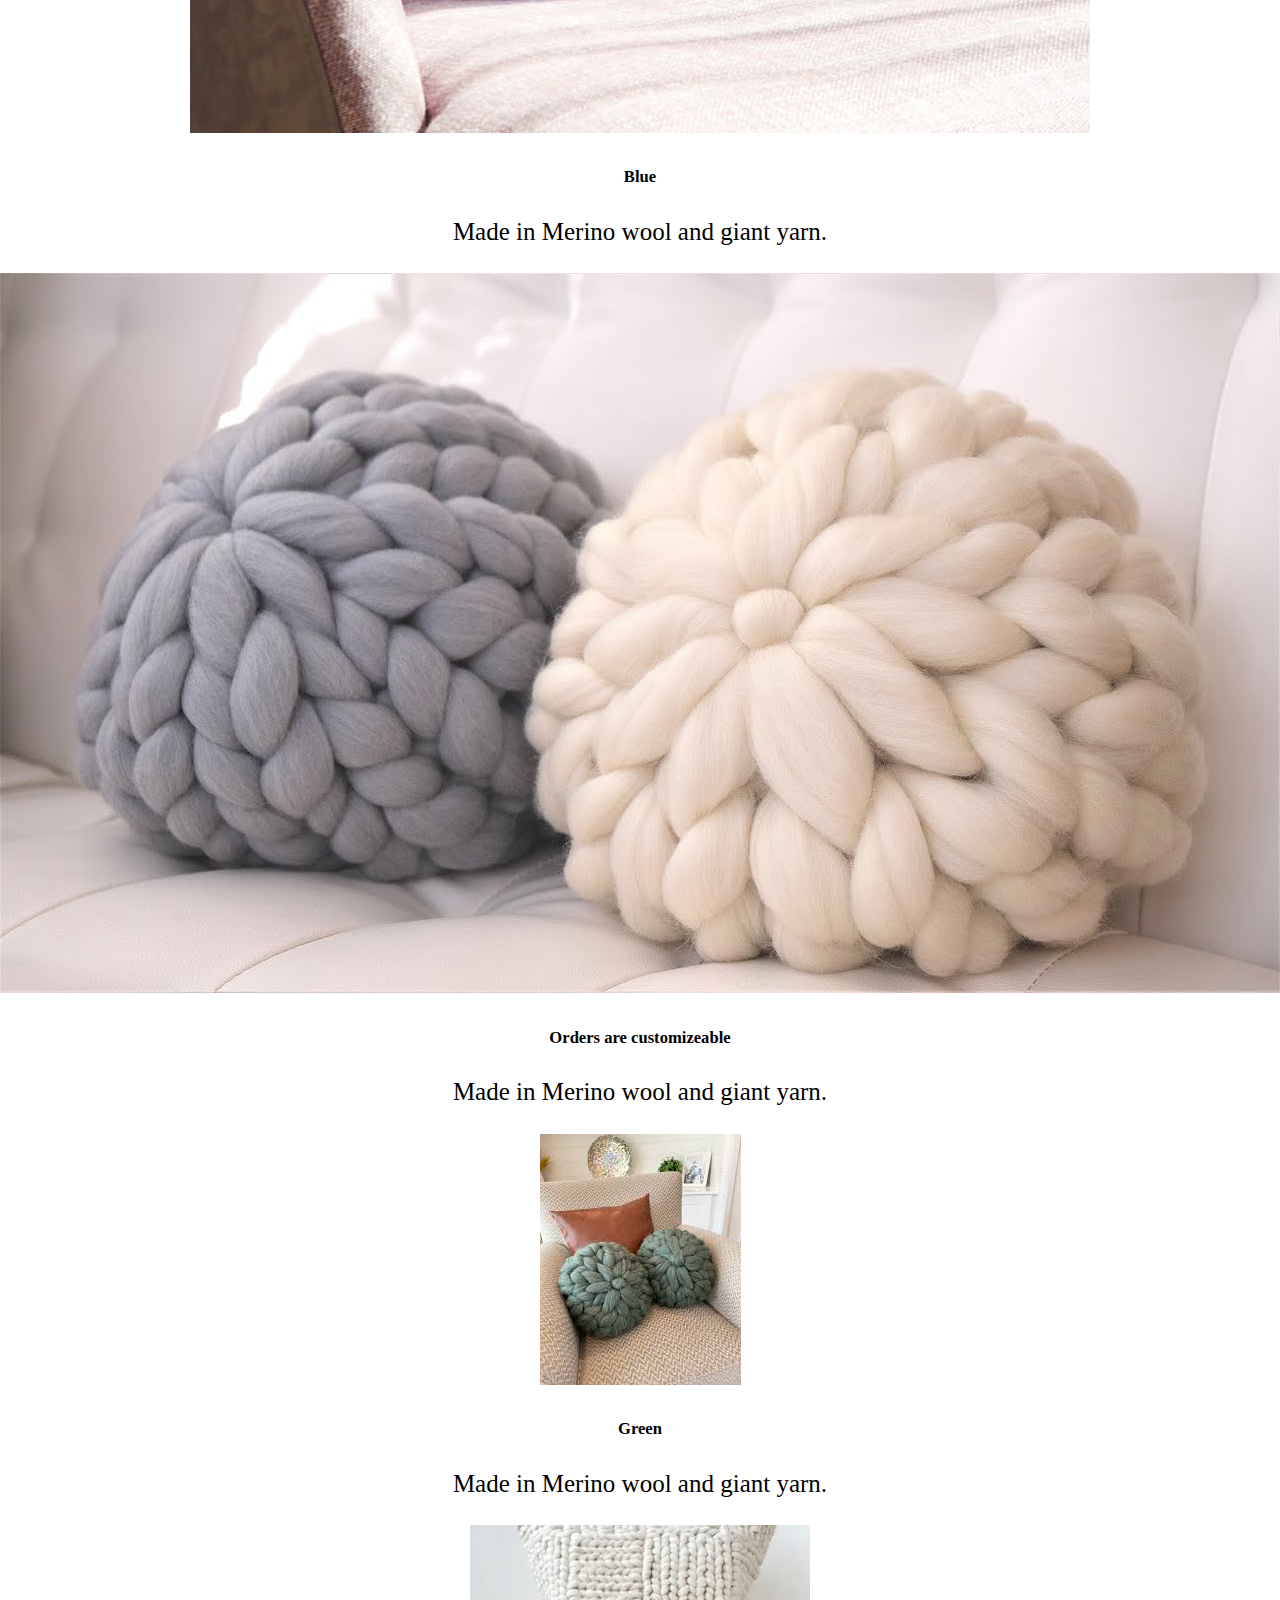
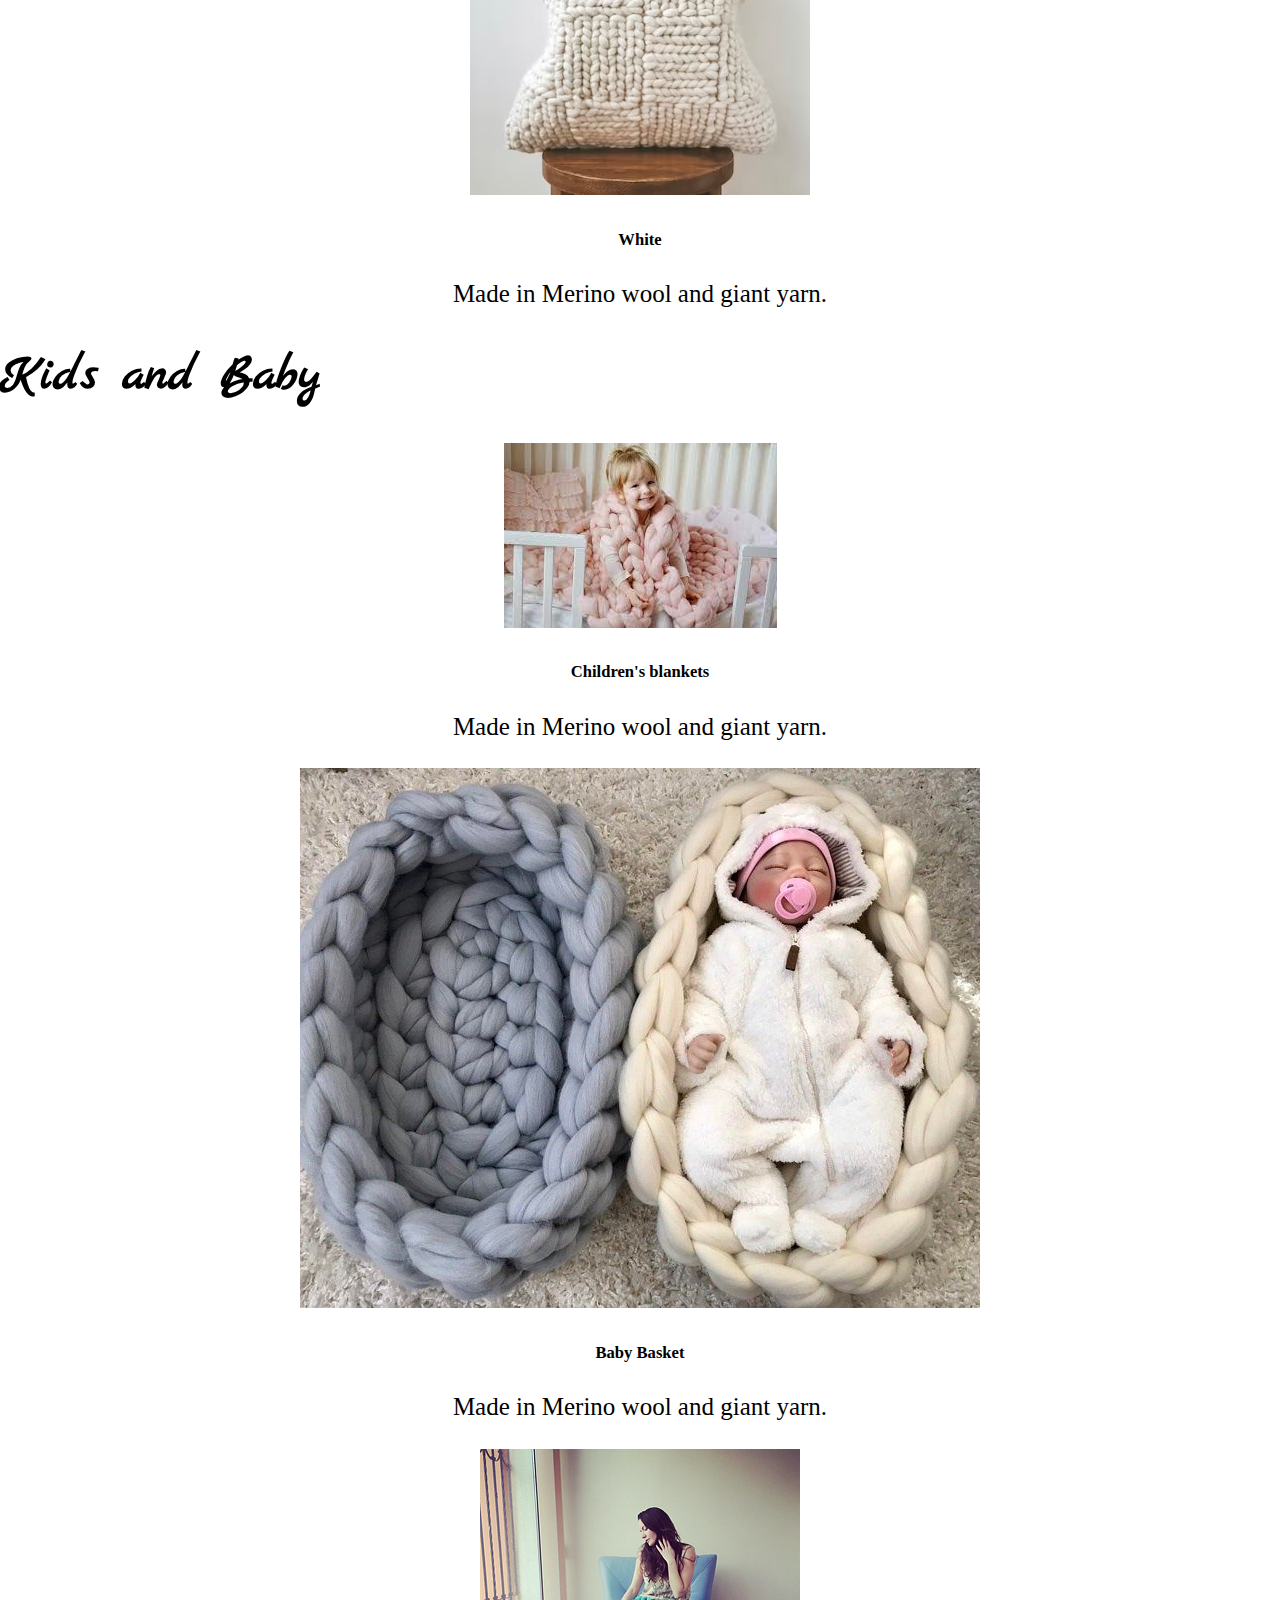
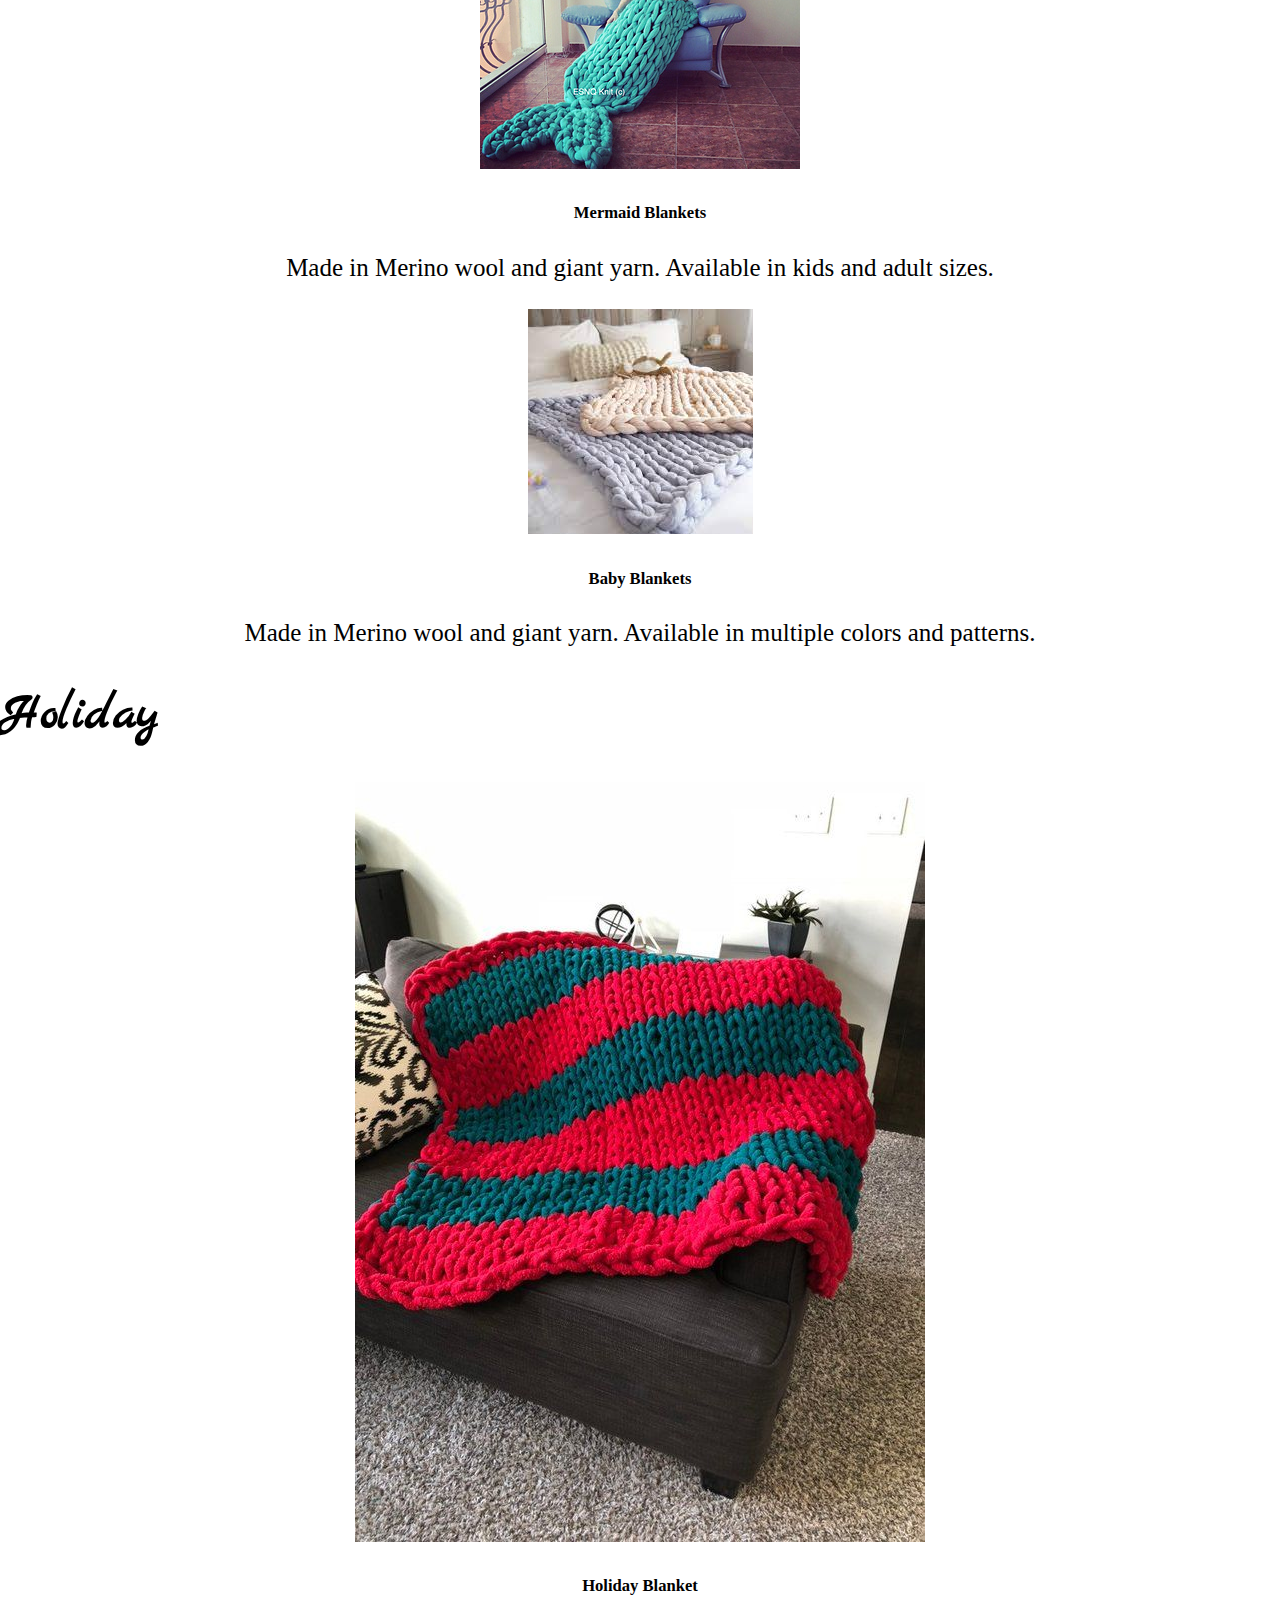
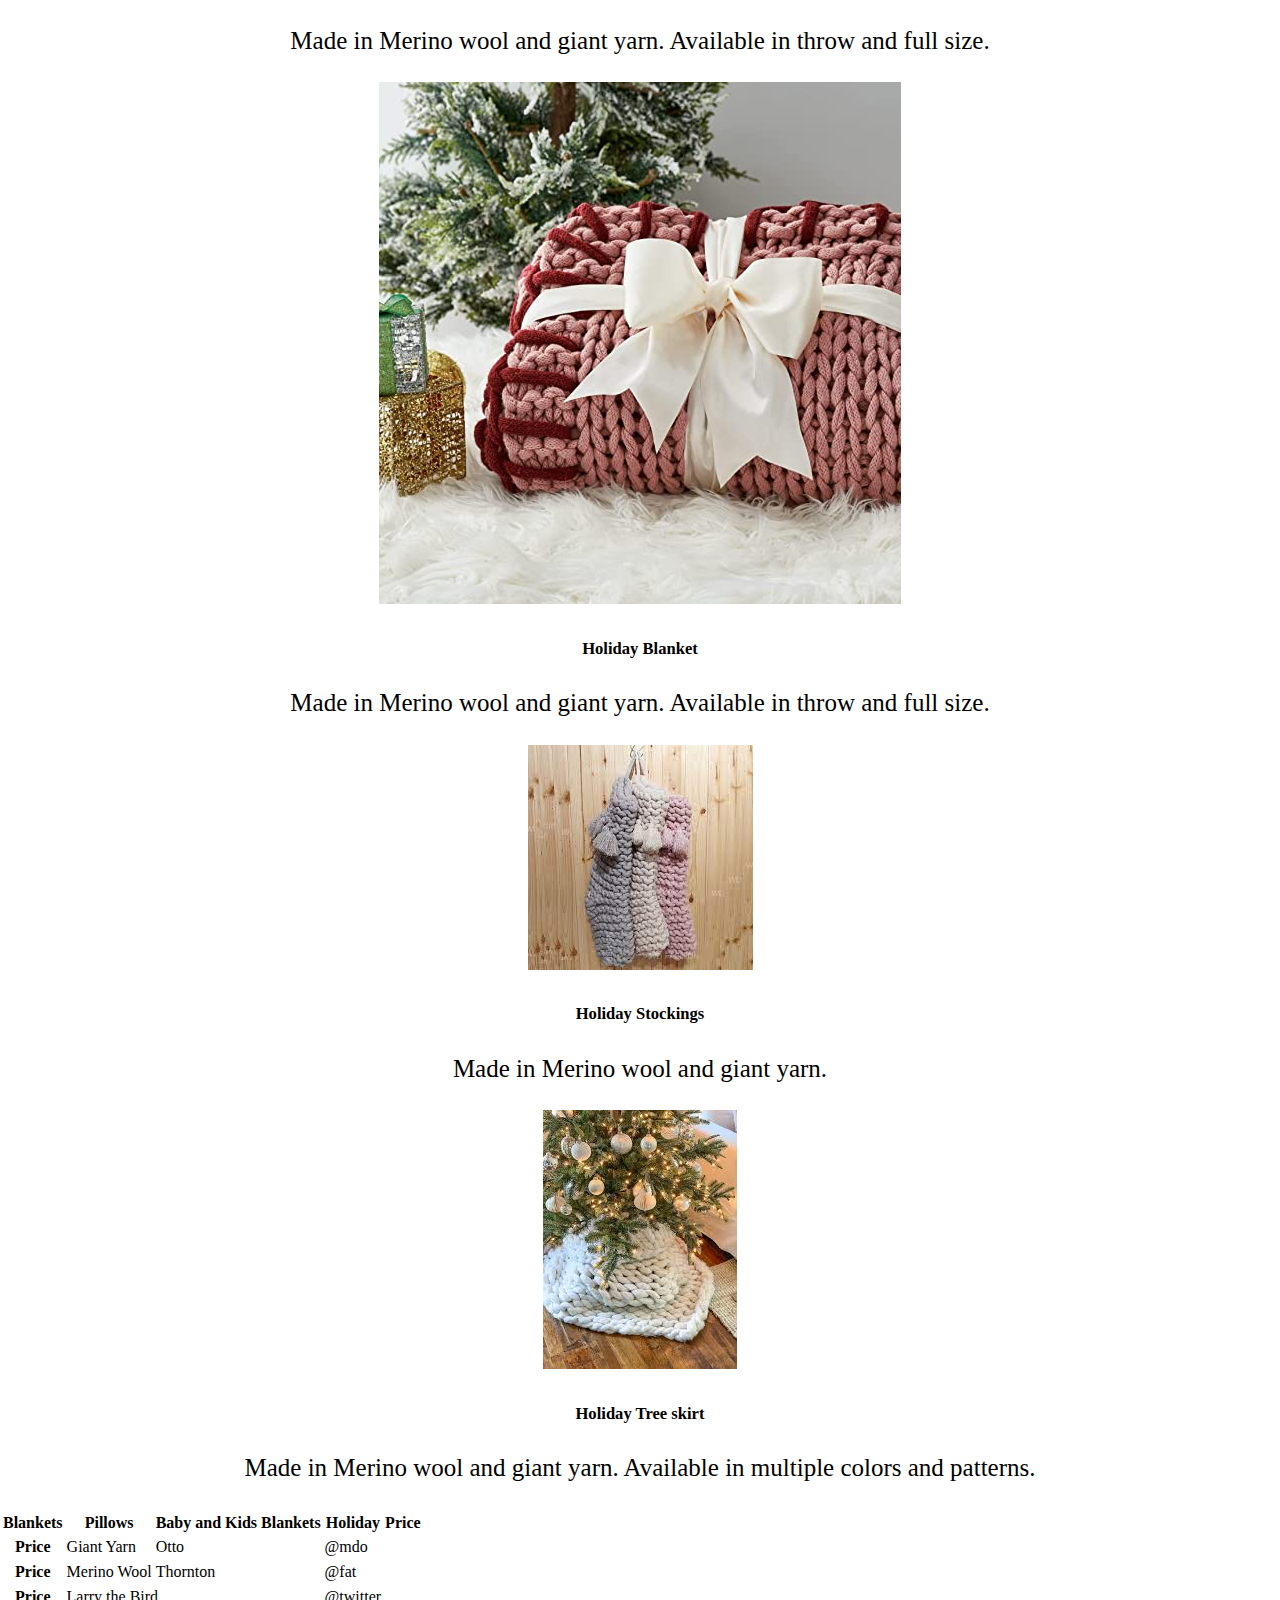
<file: products.html>
<!DOCTYPE html>
<html lang="en">

<head>
  <meta charset="UTF-8">
  <meta http-equiv="X-UA-Compatible" content="IE=edge">
  <meta name="viewport" content="width=device-width, initial-scale=1.0">
  <link href="https://fonts.googleapis.com/css2?family=Open+Sans:wght@300;400&display=swap" rel="stylesheet">
  <link href="https://fonts.googleapis.com/css2?family=Marck+Script&family=Open+Sans:wght@300;400&display=swap"
    rel="stylesheet">

 

  <title>Chunky Comfy Blankets</title>

  <!-- Bootstrap CSS -->
  <link href="https://cdn.jsdelivr.net/npm/bootstrap@5.1.3/dist/css/bootstrap.min.css" rel="stylesheet"
    integrity="sha384-1BmE4kWBq78iYhFldvKuhfTAU6auU8tT94WrHftjDbrCEXSU1oBoqyl2QvZ6jIW3" crossorigin="anonymous">

    <link rel="stylesheet" href="./assets/css/style.css">

</head>

<body>

  <nav class="navbar navbar-expand-lg navbar-light bg-light">
    <div class="container-fluid">
      <a class="navbar-brand" href="index.html">Chunky Comfy Blankets</a> 
      <button class="navbar-toggler" type="button" data-bs-toggle="collapse" data-bs-target="#navbarScroll"
        aria-controls="navbarScroll" aria-expanded="false" aria-label="Toggle navigation">
        <span class="navbar-toggler-icon"></span>
      </button>
      <div class="collapse navbar-collapse" id="navbarScroll">
        <ul class="navbar-nav me-auto my-2 my-lg-0 navbar-nav-scroll" style="--bs-scroll-height: 100px;">

          <li class="nav-item">
           <a class="nav-link" href="index.html">Home</a>
          </li>
          
          <li class="nav-item">
            <a class="nav-link" href="login.html">Login </a>
          </li>
          <li class="nav-item">
            <a class="nav-link" href="Contact.html">Contact Us</a>
            <li class="nav-item">
                <a class="nav-link active" aria-current="page" href="products.html">Products</a>
              </li>
          </li>
        </ul>
        <form class="d-flex">
          <input class="form-control me-2" type="search" placeholder="Search" aria-label="Search">
          <button class="btn btn-outline-success" type="submit">Search</button>
        </form>
      </div>
    </div>
  </nav>


  
  <div class="card">
    <div class="card-header">
      Customer Testimonial
    </div>
    <div class="card-body">
      <blockquote class="blockquote mb-0">
        <p>The quality is great and I am very happy!</p>
        <footer class="blockquote-footer">Sarah Jones<cite title="Source Title">Chicago, Il</cite></footer>
      </blockquote>
    </div>
  </div>

  <br>
  <br>
  <br>
  <br>


<h1 class="text-center">Throw Blankets</h1>
 
<div class="row row-cols-1 row-cols-md-4 g-4 mb-5">
    <div class="col">
      <div class="card h-100">
        <img src="assets\images\greychunky.jpg" class="card-img-top" alt="greychunky">
        <div class="card-body">
          <h5 class="card-title">Grey Throw</h5>
          <p class="card-text">Made in Merino wool and giant yarn</p>
        </div>
      </div>
    </div>
     
 
    <div class="col">
      <div class="card h-100">
        <img src="assets\images\chunkystack.jpg" class="card-img-top" alt="chunkystack">
        <div class="card-body">
          <h5 class="card-title">Multiple colors available</h5>
          <p class="card-text">Made in Merino wool and giant yarn.</p>
        </div>
      </div>
    </div>

    <div class="col">
        <div class="card h-100">
          <img src="assets\images\blushthrow.webp" class="card-img-top" alt="blushthrow">
          <div class="card-body">
            <h5 class="card-title">Blush Blanket</h5>
            <p class="card-text">Made in Merino wool and giant yarn.</p>
          </div>
        </div>
      </div>

      <div class="col">
        <div class="card h-100">
          <img src="assets\images\multithrow.jpeg" class="card-img-top" alt="multithrow">
          <div class="card-body">
            <h5 class="card-title">Customizeable patterns available</h5>
            <p class="card-text">Made in Merino wool and giant yarn.</p>
          </div>
        </div>
      </div>
  
  </div>

  <h1 class="text-center">Full Blankets</h1>
 
  <div class="row row-cols-1 row-cols-md-4 g-4 mb-5">
    <div class="col">
      <div class="card h-100">
        <img src="assets\images\beigewhtfull.jpg" class="card-img-top" alt="beigewhtfull">
        <div class="card-body">
          <h5 class="card-title">Beige</h5>
          <p class="card-text">Made in Merino wool and giant yarn</p>
        </div>
      </div>
    </div>
     
 
    <div class="col">
      <div class="card h-100">
        <img src="assets\images\bluefull.jpg" class="card-img-top" alt="bluefull">
        <div class="card-body">
          <h5 class="card-title">Blue</h5>
          <p class="card-text">Made in Merino wool and giant yarn.</p>
        </div>
      </div>
    </div>

    <div class="col">
        <div class="card h-100">
          <img src="assets\images\greyfull.webp" class="card-img-top" alt="greyfull">
          <div class="card-body">
            <h5 class="card-title">Gray</h5>
            <p class="card-text">Made in Merino wool and giant yarn.</p>
          </div>
        </div>
      </div>

      <div class="col">
        <div class="card h-100">
          <img src="assets\images\whitefull.webp" class="card-img-top" alt="whitefull">
          <div class="card-body">
            <h5 class="card-title">White</h5>
            <p class="card-text">Made in Merino wool and giant yarn.</p>
          </div>
        </div>
      </div>

    </div>
  </div>
</div>

<h1 class="text-center">Pillows</h1>
 
<div class="row row-cols-1 row-cols-md-4 g-4 mb-5">
    <div class="col">
      <div class="card h-100">
        <img src="assets\images\pillowblue.jpg" class="card-img-top" alt="pillowblue">
        <div class="card-body">
          <h5 class="card-title">Blue</h5>
          <p class="card-text">Made in Merino wool and giant yarn.</p>
        </div>
      </div>
    </div>
     
 
    <div class="col">
      <div class="card h-100">
        <img src="assets\images\pillows.jpg" class="card-img-top" alt="pillows">
        <div class="card-body">
          <h5 class="card-title">Orders are customizeable</h5>
          <p class="card-text">Made in Merino wool and giant yarn.</p>
        </div>
      </div>
    </div>

    <div class="col">
        <div class="card h-100">
          <img src="assets\images\pillowsgrn.jfif" class="card-img-top" alt="pillowsgrn">
          <div class="card-body">
            <h5 class="card-title">Green</h5>
            <p class="card-text">Made in Merino wool and giant yarn.</p>
          </div>
        </div>
      </div>

      <div class="col">
        <div class="card h-100">
          <img src="assets\images\pillowwhite.avif" class="card-img-top" alt="pillowwhite">
          <div class="card-body">
            <h5 class="card-title">White</h5>
            <p class="card-text">Made in Merino wool and giant yarn.</p>
          </div>
        </div>
      </div>
  
  </div>

  <h1 class="text-center">Kids and Baby</h1>
 
<div class="row row-cols-1 row-cols-md-4 g-4 mb-5">
    <div class="col">
      <div class="card h-100">
        <img src="assets\images\kids.jfif" class="card-img-top" alt="kids">
        <div class="card-body">
          <h5 class="card-title">Children's blankets</h5>
          <p class="card-text">Made in Merino wool and giant yarn.</p>
        </div>
      </div>
    </div>
     
 
    <div class="col">
      <div class="card h-100">
        <img src="assets\images\babybasket.jpg" class="card-img-top" alt="babybasket">
        <div class="card-body">
          <h5 class="card-title">Baby Basket</h5>
          <p class="card-text">Made in Merino wool and giant yarn.</p>
        </div>
      </div>
    </div>

    <div class="col">
        <div class="card h-100">
          <img src="assets\images\mermaid.jfif" class="card-img-top" alt="mermaid">
          <div class="card-body">
            <h5 class="card-title">Mermaid Blankets</h5>
            <p class="card-text">Made in Merino wool and giant yarn. Available in kids and adult sizes.</p>
          </div>
        </div>
      </div>

      <div class="col">
        <div class="card h-100">
          <img src="assets\images\babyblankets.jfif" class="card-img-top" alt="babyblankets">
          <div class="card-body">
            <h5 class="card-title">Baby Blankets</h5>
            <p class="card-text">Made in Merino wool and giant yarn. Available in multiple colors and patterns.</p>
          </div>
        </div>
      </div>
  
  </div>

  <h1 class="text-center">Holiday</h1>
 
  <div class="row row-cols-1 row-cols-md-4 g-4 mb-5">
      <div class="col">
        <div class="card h-100">
          <img src="assets\images\holidayblnkt.jpg" class="card-img-top" alt="holidayblnkt">
          <div class="card-body">
            <h5 class="card-title">Holiday Blanket</h5>
            <p class="card-text">Made in Merino wool and giant yarn. Available in throw and full size.</p>
          </div>
        </div>
      </div>
       
   
      <div class="col">
        <div class="card h-100">
          <img src="assets\images\holidayblnktred.jpg" class="card-img-top" alt="holidayblnktred">
          <div class="card-body">
            <h5 class="card-title">Holiday Blanket</h5>
            <p class="card-text">Made in Merino wool and giant yarn. Available in throw and full size.</p>
          </div>
        </div>
      </div>
  
      <div class="col">
          <div class="card h-100">
            <img src="assets\images\holidaystocking.jfif" class="card-img-top" alt="holidaystocking">
            <div class="card-body">
              <h5 class="card-title">Holiday Stockings</h5>
              <p class="card-text">Made in Merino wool and giant yarn.</p>
            </div>
          </div>
        </div>
  
        <div class="col">
          <div class="card h-100">
            <img src="assets\images\holidaywhtskrt.jfif" class="card-img-top" alt="holidaywhtskrt">
            <div class="card-body">
              <h5 class="card-title">Holiday Tree skirt</h5>
              <p class="card-text">Made in Merino wool and giant yarn. Available in multiple colors and patterns.</p>
            </div>
          </div>
        </div>
    
    </div>

  <table class="table">
    <thead>
      <tr>
        <th scope="col">Blankets</th>
        <th scope="col">Pillows</th>
        <th scope="col">Baby and Kids Blankets</th>
        <th scope="col">Holiday</th>
        <th scope="col">Price</th>
        
      </tr>
    </thead>
    <tbody>
      <tr>
        <th scope="row">Price</th>
        <td>Giant Yarn</td>
        <td>Otto</td>
        <td>@mdo</td>
      </tr>
      <tr>
        <th scope="row">Price</th>
        <td>Merino Wool</td>
        <td>Thornton</td>
        <td>@fat</td>
      </tr>
      <tr>
        <th scope="row">Price</th>
        <td colspan="2">Larry the Bird</td>
        <td>@twitter</td>
      </tr>
    </tbody>
  </table> 


  

  <script src="https://cdn.jsdelivr.net/npm/bootstrap@5.1.3/dist/js/bootstrap.bundle.min.js"
  integrity="sha384-ka7Sk0Gln4gmtz2MlQnikT1wXgYsOg+OMhuP+IlRH9sENBO0LRn5q+8nbTov4+1p"
  crossorigin="anonymous"></script>
      
  </body>
</file>
<file: assets/css/style.css>
html {
  font-size: 100%;
  box-sizing: border-box;
}

*,
*::before,
*::after {
  box-sizing: inherit;
}

body {
  margin: 0;
  padding: 0;
  line-height: 1.3;

}

/*background*/



/*
  Header font size of 32px
  */
h1 {

  font-size: 50px;
  text-align: center center;
  font-family: 'Marck Script', sans-serif;
}



/* 
  Paragraph
  */

p {

  font-size: 25px;
  text-align: center;
  /* font-family: 'Marck Script', sans-serif; */
}


.carousel-item {
  height: 40rem;
  max-width: 100vw;
  background-size: cover;
  background-position: center center;
  background-repeat: no-repeat;
  }

.RegisterContainer {

  width: 500px
}

.loginContainer {

  width: 500px
}

.ContactContainer {

  width: 500px;
  background-position: center;
  
}

  .footer-bottom {
    font-size: 5px;
    width: 100vw;
    padding: 5px;
    padding-bottom: 5px;
    text-align: center;
    background-color: antiquewhite;
    color:black;

}

table {

  font-family:Cambria, Cochin, Georgia, Times, 'Times New Roman', serif;
  align-content: center center;
}

/* cards*/
.card {

  text-align: center;
  font-size: 20px;

}
</file>
